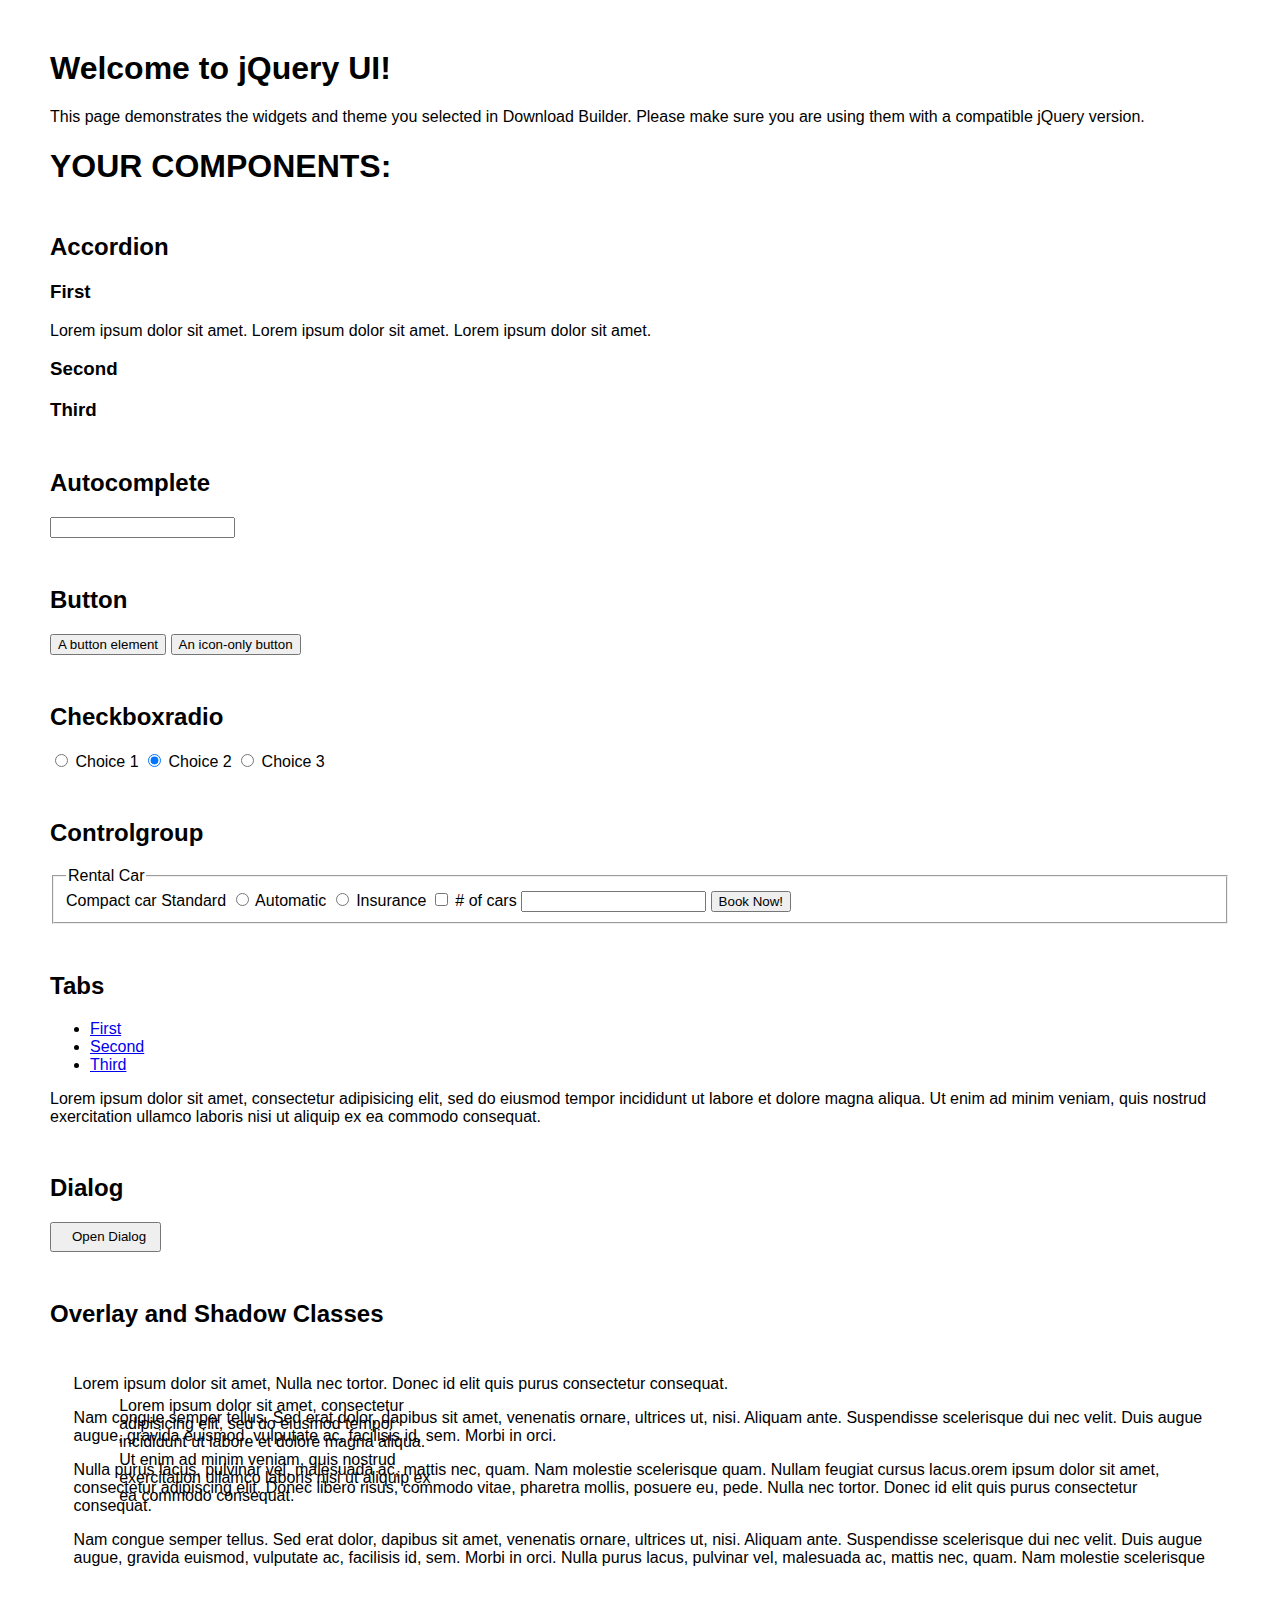
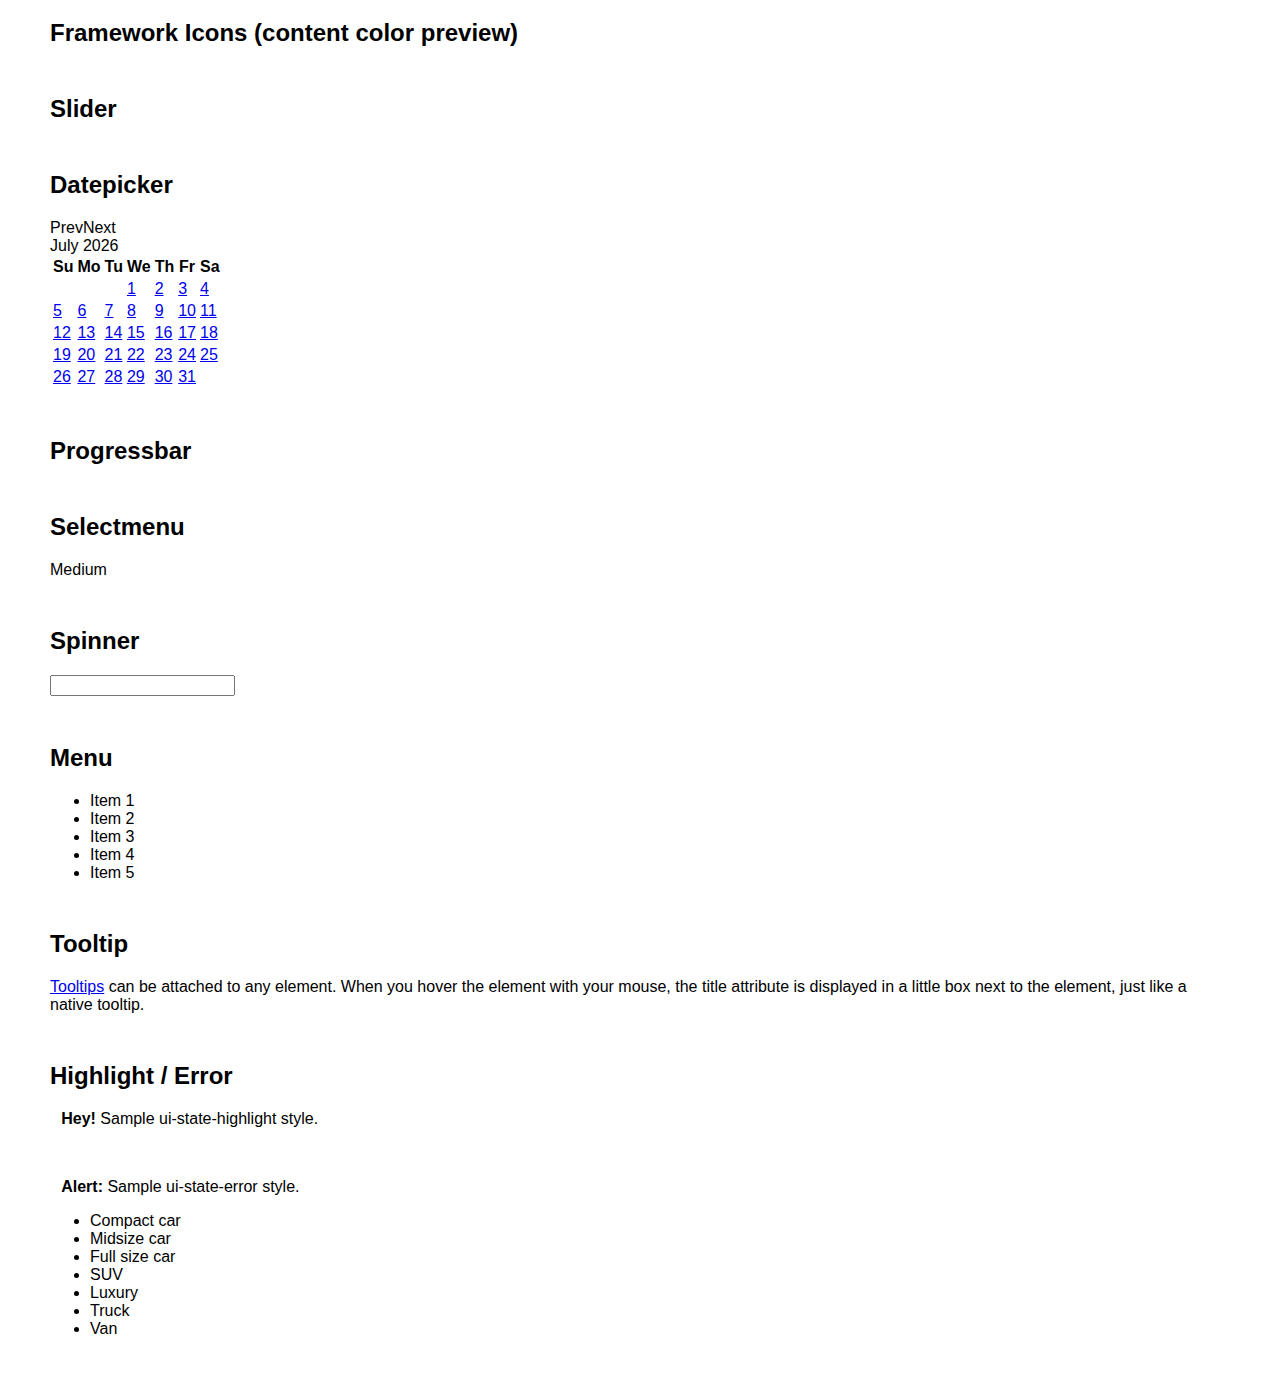
<file: jquery-ui-1.12.1.custom/index.html>
<!doctype html>
<html lang="us">
<head>
	<meta charset="utf-8">
	<title>jQuery UI Example Page</title>
	<!--<link href="../jquery-ui-1.12.1.custom/jquery-ui.min.css" rel="stylesheet">-->
	<style>
	body{
		font-family: "Trebuchet MS", sans-serif;
		margin: 50px;
	}
	.demoHeaders {
		margin-top: 2em;
	}
	#dialog-link {
		padding: .4em 1em .4em 20px;
		text-decoration: none;
		position: relative;
	}
	#dialog-link span.ui-icon {
		margin: 0 5px 0 0;
		position: absolute;
		left: .2em;
		top: 50%;
		margin-top: -8px;
	}
	#icons {
		margin: 0;
		padding: 0;
	}
	#icons li {
		margin: 2px;
		position: relative;
		padding: 4px 0;
		cursor: pointer;
		float: left;
		list-style: none;
	}
	#icons span.ui-icon {
		float: left;
		margin: 0 4px;
	}
	.fakewindowcontain .ui-widget-overlay {
		position: absolute;
	}
	select {
		width: 200px;
	}
	</style>
</head>
<body>

<h1>Welcome to jQuery UI!</h1>

<div class="ui-widget">
	<p>This page demonstrates the widgets and theme you selected in Download Builder. Please make sure you are using them with a compatible jQuery version.</p>
</div>

<h1>YOUR COMPONENTS:</h1>


<!-- Accordion -->
<h2 class="demoHeaders">Accordion</h2>
<div id="accordion">
	<h3>First</h3>
	<div>Lorem ipsum dolor sit amet. Lorem ipsum dolor sit amet. Lorem ipsum dolor sit amet.</div>
	<h3>Second</h3>
	<div>Phasellus mattis tincidunt nibh.</div>
	<h3>Third</h3>
	<div>Nam dui erat, auctor a, dignissim quis.</div>
</div>



<!-- Autocomplete -->
<h2 class="demoHeaders">Autocomplete</h2>
<div>
	<input id="autocomplete" title="type &quot;a&quot;">
</div>



<!-- Button -->
<h2 class="demoHeaders">Button</h2>
<button id="button">A button element</button>
<button id="button-icon">An icon-only button</button>



<!-- Checkboxradio -->
<h2 class="demoHeaders">Checkboxradio</h2>
<form style="margin-top: 1em;">
	<div id="radioset">
		<input type="radio" id="radio1" name="radio"><label for="radio1">Choice 1</label>
		<input type="radio" id="radio2" name="radio" checked="checked"><label for="radio2">Choice 2</label>
		<input type="radio" id="radio3" name="radio"><label for="radio3">Choice 3</label>
	</div>
</form>



<!-- Controlgroup -->
<h2 class="demoHeaders">Controlgroup</h2>
<fieldset>
	<legend>Rental Car</legend>
	<div id="controlgroup">
		<select id="car-type">
			<option>Compact car</option>
			<option>Midsize car</option>
			<option>Full size car</option>
			<option>SUV</option>
			<option>Luxury</option>
			<option>Truck</option>
			<option>Van</option>
		</select>
		<label for="transmission-standard">Standard</label>
		<input type="radio" name="transmission" id="transmission-standard">
		<label for="transmission-automatic">Automatic</label>
		<input type="radio" name="transmission" id="transmission-automatic">
		<label for="insurance">Insurance</label>
		<input type="checkbox" name="insurance" id="insurance">
		<label for="horizontal-spinner" class="ui-controlgroup-label"># of cars</label>
		<input id="horizontal-spinner" class="ui-spinner-input">
		<button>Book Now!</button>
	</div>
</fieldset>



<!-- Tabs -->
<h2 class="demoHeaders">Tabs</h2>
<div id="tabs">
	<ul>
		<li><a href="#tabs-1">First</a></li>
		<li><a href="#tabs-2">Second</a></li>
		<li><a href="#tabs-3">Third</a></li>
	</ul>
	<div id="tabs-1">Lorem ipsum dolor sit amet, consectetur adipisicing elit, sed do eiusmod tempor incididunt ut labore et dolore magna aliqua. Ut enim ad minim veniam, quis nostrud exercitation ullamco laboris nisi ut aliquip ex ea commodo consequat.</div>
	<div id="tabs-2">Phasellus mattis tincidunt nibh. Cras orci urna, blandit id, pretium vel, aliquet ornare, felis. Maecenas scelerisque sem non nisl. Fusce sed lorem in enim dictum bibendum.</div>
	<div id="tabs-3">Nam dui erat, auctor a, dignissim quis, sollicitudin eu, felis. Pellentesque nisi urna, interdum eget, sagittis et, consequat vestibulum, lacus. Mauris porttitor ullamcorper augue.</div>
</div>



<h2 class="demoHeaders">Dialog</h2>
<p>
	<button id="dialog-link" class="ui-button ui-corner-all ui-widget">
		<span class="ui-icon ui-icon-newwin"></span>Open Dialog
	</button>
</p>

<h2 class="demoHeaders">Overlay and Shadow Classes</h2>
<div style="position: relative; width: 96%; height: 200px; padding:1% 2%; overflow:hidden;" class="fakewindowcontain">
	<p>Lorem ipsum dolor sit amet,  Nulla nec tortor. Donec id elit quis purus consectetur consequat. </p><p>Nam congue semper tellus. Sed erat dolor, dapibus sit amet, venenatis ornare, ultrices ut, nisi. Aliquam ante. Suspendisse scelerisque dui nec velit. Duis augue augue, gravida euismod, vulputate ac, facilisis id, sem. Morbi in orci. </p><p>Nulla purus lacus, pulvinar vel, malesuada ac, mattis nec, quam. Nam molestie scelerisque quam. Nullam feugiat cursus lacus.orem ipsum dolor sit amet, consectetur adipiscing elit. Donec libero risus, commodo vitae, pharetra mollis, posuere eu, pede. Nulla nec tortor. Donec id elit quis purus consectetur consequat. </p><p>Nam congue semper tellus. Sed erat dolor, dapibus sit amet, venenatis ornare, ultrices ut, nisi. Aliquam ante. Suspendisse scelerisque dui nec velit. Duis augue augue, gravida euismod, vulputate ac, facilisis id, sem. Morbi in orci. Nulla purus lacus, pulvinar vel, malesuada ac, mattis nec, quam. Nam molestie scelerisque quam. </p><p>Nullam feugiat cursus lacus.orem ipsum dolor sit amet, consectetur adipiscing elit. Donec libero risus, commodo vitae, pharetra mollis, posuere eu, pede. Nulla nec tortor. Donec id elit quis purus consectetur consequat. Nam congue semper tellus. Sed erat dolor, dapibus sit amet, venenatis ornare, ultrices ut, nisi. Aliquam ante. </p><p>Suspendisse scelerisque dui nec velit. Duis augue augue, gravida euismod, vulputate ac, facilisis id, sem. Morbi in orci. Nulla purus lacus, pulvinar vel, malesuada ac, mattis nec, quam. Nam molestie scelerisque quam. Nullam feugiat cursus lacus.orem ipsum dolor sit amet, consectetur adipiscing elit. Donec libero risus, commodo vitae, pharetra mollis, posuere eu, pede. Nulla nec tortor. Donec id elit quis purus consectetur consequat. Nam congue semper tellus. Sed erat dolor, dapibus sit amet, venenatis ornare, ultrices ut, nisi. </p>

	<!-- ui-dialog -->
	<div class="ui-widget-overlay ui-front"></div>
	<div style="position: absolute; width: 320px; left: 50px; top: 30px; padding: 1.2em" class="ui-widget ui-front ui-widget-content ui-corner-all ui-widget-shadow">
		Lorem ipsum dolor sit amet, consectetur adipisicing elit, sed do eiusmod tempor incididunt ut labore et dolore magna aliqua. Ut enim ad minim veniam, quis nostrud exercitation ullamco laboris nisi ut aliquip ex ea commodo consequat.
	</div>

</div>

<!-- ui-dialog -->
<div id="dialog" title="Dialog Title">
	<p>Lorem ipsum dolor sit amet, consectetur adipisicing elit, sed do eiusmod tempor incididunt ut labore et dolore magna aliqua. Ut enim ad minim veniam, quis nostrud exercitation ullamco laboris nisi ut aliquip ex ea commodo consequat.</p>
</div>



<h2 class="demoHeaders">Framework Icons (content color preview)</h2>
<ul id="icons" class="ui-widget ui-helper-clearfix">
	<li class="ui-state-default ui-corner-all" title=".ui-icon-caret-1-n"><span class="ui-icon ui-icon-caret-1-n"></span></li>
	<li class="ui-state-default ui-corner-all" title=".ui-icon-caret-1-ne"><span class="ui-icon ui-icon-caret-1-ne"></span></li>
	<li class="ui-state-default ui-corner-all" title=".ui-icon-caret-1-e"><span class="ui-icon ui-icon-caret-1-e"></span></li>
	<li class="ui-state-default ui-corner-all" title=".ui-icon-caret-1-se"><span class="ui-icon ui-icon-caret-1-se"></span></li>
	<li class="ui-state-default ui-corner-all" title=".ui-icon-caret-1-s"><span class="ui-icon ui-icon-caret-1-s"></span></li>
	<li class="ui-state-default ui-corner-all" title=".ui-icon-caret-1-sw"><span class="ui-icon ui-icon-caret-1-sw"></span></li>
	<li class="ui-state-default ui-corner-all" title=".ui-icon-caret-1-w"><span class="ui-icon ui-icon-caret-1-w"></span></li>
	<li class="ui-state-default ui-corner-all" title=".ui-icon-caret-1-nw"><span class="ui-icon ui-icon-caret-1-nw"></span></li>
	<li class="ui-state-default ui-corner-all" title=".ui-icon-caret-2-n-s"><span class="ui-icon ui-icon-caret-2-n-s"></span></li>
	<li class="ui-state-default ui-corner-all" title=".ui-icon-caret-2-e-w"><span class="ui-icon ui-icon-caret-2-e-w"></span></li>
	<li class="ui-state-default ui-corner-all" title=".ui-icon-triangle-1-n"><span class="ui-icon ui-icon-triangle-1-n"></span></li>
	<li class="ui-state-default ui-corner-all" title=".ui-icon-triangle-1-ne"><span class="ui-icon ui-icon-triangle-1-ne"></span></li>
	<li class="ui-state-default ui-corner-all" title=".ui-icon-triangle-1-e"><span class="ui-icon ui-icon-triangle-1-e"></span></li>
	<li class="ui-state-default ui-corner-all" title=".ui-icon-triangle-1-se"><span class="ui-icon ui-icon-triangle-1-se"></span></li>
	<li class="ui-state-default ui-corner-all" title=".ui-icon-triangle-1-s"><span class="ui-icon ui-icon-triangle-1-s"></span></li>
	<li class="ui-state-default ui-corner-all" title=".ui-icon-triangle-1-sw"><span class="ui-icon ui-icon-triangle-1-sw"></span></li>
	<li class="ui-state-default ui-corner-all" title=".ui-icon-triangle-1-w"><span class="ui-icon ui-icon-triangle-1-w"></span></li>
	<li class="ui-state-default ui-corner-all" title=".ui-icon-triangle-1-nw"><span class="ui-icon ui-icon-triangle-1-nw"></span></li>
	<li class="ui-state-default ui-corner-all" title=".ui-icon-triangle-2-n-s"><span class="ui-icon ui-icon-triangle-2-n-s"></span></li>
	<li class="ui-state-default ui-corner-all" title=".ui-icon-triangle-2-e-w"><span class="ui-icon ui-icon-triangle-2-e-w"></span></li>
	<li class="ui-state-default ui-corner-all" title=".ui-icon-arrow-1-n"><span class="ui-icon ui-icon-arrow-1-n"></span></li>
	<li class="ui-state-default ui-corner-all" title=".ui-icon-arrow-1-ne"><span class="ui-icon ui-icon-arrow-1-ne"></span></li>
	<li class="ui-state-default ui-corner-all" title=".ui-icon-arrow-1-e"><span class="ui-icon ui-icon-arrow-1-e"></span></li>
	<li class="ui-state-default ui-corner-all" title=".ui-icon-arrow-1-se"><span class="ui-icon ui-icon-arrow-1-se"></span></li>
	<li class="ui-state-default ui-corner-all" title=".ui-icon-arrow-1-s"><span class="ui-icon ui-icon-arrow-1-s"></span></li>
	<li class="ui-state-default ui-corner-all" title=".ui-icon-arrow-1-sw"><span class="ui-icon ui-icon-arrow-1-sw"></span></li>
	<li class="ui-state-default ui-corner-all" title=".ui-icon-arrow-1-w"><span class="ui-icon ui-icon-arrow-1-w"></span></li>
	<li class="ui-state-default ui-corner-all" title=".ui-icon-arrow-1-nw"><span class="ui-icon ui-icon-arrow-1-nw"></span></li>
	<li class="ui-state-default ui-corner-all" title=".ui-icon-arrow-2-n-s"><span class="ui-icon ui-icon-arrow-2-n-s"></span></li>
	<li class="ui-state-default ui-corner-all" title=".ui-icon-arrow-2-ne-sw"><span class="ui-icon ui-icon-arrow-2-ne-sw"></span></li>
	<li class="ui-state-default ui-corner-all" title=".ui-icon-arrow-2-e-w"><span class="ui-icon ui-icon-arrow-2-e-w"></span></li>
	<li class="ui-state-default ui-corner-all" title=".ui-icon-arrow-2-se-nw"><span class="ui-icon ui-icon-arrow-2-se-nw"></span></li>
	<li class="ui-state-default ui-corner-all" title=".ui-icon-arrowstop-1-n"><span class="ui-icon ui-icon-arrowstop-1-n"></span></li>
	<li class="ui-state-default ui-corner-all" title=".ui-icon-arrowstop-1-e"><span class="ui-icon ui-icon-arrowstop-1-e"></span></li>
	<li class="ui-state-default ui-corner-all" title=".ui-icon-arrowstop-1-s"><span class="ui-icon ui-icon-arrowstop-1-s"></span></li>
	<li class="ui-state-default ui-corner-all" title=".ui-icon-arrowstop-1-w"><span class="ui-icon ui-icon-arrowstop-1-w"></span></li>
	<li class="ui-state-default ui-corner-all" title=".ui-icon-arrowthick-1-n"><span class="ui-icon ui-icon-arrowthick-1-n"></span></li>
	<li class="ui-state-default ui-corner-all" title=".ui-icon-arrowthick-1-ne"><span class="ui-icon ui-icon-arrowthick-1-ne"></span></li>
	<li class="ui-state-default ui-corner-all" title=".ui-icon-arrowthick-1-e"><span class="ui-icon ui-icon-arrowthick-1-e"></span></li>
	<li class="ui-state-default ui-corner-all" title=".ui-icon-arrowthick-1-se"><span class="ui-icon ui-icon-arrowthick-1-se"></span></li>
	<li class="ui-state-default ui-corner-all" title=".ui-icon-arrowthick-1-s"><span class="ui-icon ui-icon-arrowthick-1-s"></span></li>
	<li class="ui-state-default ui-corner-all" title=".ui-icon-arrowthick-1-sw"><span class="ui-icon ui-icon-arrowthick-1-sw"></span></li>
	<li class="ui-state-default ui-corner-all" title=".ui-icon-arrowthick-1-w"><span class="ui-icon ui-icon-arrowthick-1-w"></span></li>
	<li class="ui-state-default ui-corner-all" title=".ui-icon-arrowthick-1-nw"><span class="ui-icon ui-icon-arrowthick-1-nw"></span></li>
	<li class="ui-state-default ui-corner-all" title=".ui-icon-arrowthick-2-n-s"><span class="ui-icon ui-icon-arrowthick-2-n-s"></span></li>
	<li class="ui-state-default ui-corner-all" title=".ui-icon-arrowthick-2-ne-sw"><span class="ui-icon ui-icon-arrowthick-2-ne-sw"></span></li>
	<li class="ui-state-default ui-corner-all" title=".ui-icon-arrowthick-2-e-w"><span class="ui-icon ui-icon-arrowthick-2-e-w"></span></li>
	<li class="ui-state-default ui-corner-all" title=".ui-icon-arrowthick-2-se-nw"><span class="ui-icon ui-icon-arrowthick-2-se-nw"></span></li>
	<li class="ui-state-default ui-corner-all" title=".ui-icon-arrowthickstop-1-n"><span class="ui-icon ui-icon-arrowthickstop-1-n"></span></li>
	<li class="ui-state-default ui-corner-all" title=".ui-icon-arrowthickstop-1-e"><span class="ui-icon ui-icon-arrowthickstop-1-e"></span></li>
	<li class="ui-state-default ui-corner-all" title=".ui-icon-arrowthickstop-1-s"><span class="ui-icon ui-icon-arrowthickstop-1-s"></span></li>
	<li class="ui-state-default ui-corner-all" title=".ui-icon-arrowthickstop-1-w"><span class="ui-icon ui-icon-arrowthickstop-1-w"></span></li>
	<li class="ui-state-default ui-corner-all" title=".ui-icon-arrowreturnthick-1-w"><span class="ui-icon ui-icon-arrowreturnthick-1-w"></span></li>
	<li class="ui-state-default ui-corner-all" title=".ui-icon-arrowreturnthick-1-n"><span class="ui-icon ui-icon-arrowreturnthick-1-n"></span></li>
	<li class="ui-state-default ui-corner-all" title=".ui-icon-arrowreturnthick-1-e"><span class="ui-icon ui-icon-arrowreturnthick-1-e"></span></li>
	<li class="ui-state-default ui-corner-all" title=".ui-icon-arrowreturnthick-1-s"><span class="ui-icon ui-icon-arrowreturnthick-1-s"></span></li>
	<li class="ui-state-default ui-corner-all" title=".ui-icon-arrowreturn-1-w"><span class="ui-icon ui-icon-arrowreturn-1-w"></span></li>
	<li class="ui-state-default ui-corner-all" title=".ui-icon-arrowreturn-1-n"><span class="ui-icon ui-icon-arrowreturn-1-n"></span></li>
	<li class="ui-state-default ui-corner-all" title=".ui-icon-arrowreturn-1-e"><span class="ui-icon ui-icon-arrowreturn-1-e"></span></li>
	<li class="ui-state-default ui-corner-all" title=".ui-icon-arrowreturn-1-s"><span class="ui-icon ui-icon-arrowreturn-1-s"></span></li>
	<li class="ui-state-default ui-corner-all" title=".ui-icon-arrowrefresh-1-w"><span class="ui-icon ui-icon-arrowrefresh-1-w"></span></li>
	<li class="ui-state-default ui-corner-all" title=".ui-icon-arrowrefresh-1-n"><span class="ui-icon ui-icon-arrowrefresh-1-n"></span></li>
	<li class="ui-state-default ui-corner-all" title=".ui-icon-arrowrefresh-1-e"><span class="ui-icon ui-icon-arrowrefresh-1-e"></span></li>
	<li class="ui-state-default ui-corner-all" title=".ui-icon-arrowrefresh-1-s"><span class="ui-icon ui-icon-arrowrefresh-1-s"></span></li>
	<li class="ui-state-default ui-corner-all" title=".ui-icon-arrow-4"><span class="ui-icon ui-icon-arrow-4"></span></li>
	<li class="ui-state-default ui-corner-all" title=".ui-icon-arrow-4-diag"><span class="ui-icon ui-icon-arrow-4-diag"></span></li>
	<li class="ui-state-default ui-corner-all" title=".ui-icon-extlink"><span class="ui-icon ui-icon-extlink"></span></li>
	<li class="ui-state-default ui-corner-all" title=".ui-icon-newwin"><span class="ui-icon ui-icon-newwin"></span></li>
	<li class="ui-state-default ui-corner-all" title=".ui-icon-refresh"><span class="ui-icon ui-icon-refresh"></span></li>
	<li class="ui-state-default ui-corner-all" title=".ui-icon-shuffle"><span class="ui-icon ui-icon-shuffle"></span></li>
	<li class="ui-state-default ui-corner-all" title=".ui-icon-transfer-e-w"><span class="ui-icon ui-icon-transfer-e-w"></span></li>
	<li class="ui-state-default ui-corner-all" title=".ui-icon-transferthick-e-w"><span class="ui-icon ui-icon-transferthick-e-w"></span></li>
	<li class="ui-state-default ui-corner-all" title=".ui-icon-folder-collapsed"><span class="ui-icon ui-icon-folder-collapsed"></span></li>
	<li class="ui-state-default ui-corner-all" title=".ui-icon-folder-open"><span class="ui-icon ui-icon-folder-open"></span></li>
	<li class="ui-state-default ui-corner-all" title=".ui-icon-document"><span class="ui-icon ui-icon-document"></span></li>
	<li class="ui-state-default ui-corner-all" title=".ui-icon-document-b"><span class="ui-icon ui-icon-document-b"></span></li>
	<li class="ui-state-default ui-corner-all" title=".ui-icon-note"><span class="ui-icon ui-icon-note"></span></li>
	<li class="ui-state-default ui-corner-all" title=".ui-icon-mail-closed"><span class="ui-icon ui-icon-mail-closed"></span></li>
	<li class="ui-state-default ui-corner-all" title=".ui-icon-mail-open"><span class="ui-icon ui-icon-mail-open"></span></li>
	<li class="ui-state-default ui-corner-all" title=".ui-icon-suitcase"><span class="ui-icon ui-icon-suitcase"></span></li>
	<li class="ui-state-default ui-corner-all" title=".ui-icon-comment"><span class="ui-icon ui-icon-comment"></span></li>
	<li class="ui-state-default ui-corner-all" title=".ui-icon-person"><span class="ui-icon ui-icon-person"></span></li>
	<li class="ui-state-default ui-corner-all" title=".ui-icon-print"><span class="ui-icon ui-icon-print"></span></li>
	<li class="ui-state-default ui-corner-all" title=".ui-icon-trash"><span class="ui-icon ui-icon-trash"></span></li>
	<li class="ui-state-default ui-corner-all" title=".ui-icon-locked"><span class="ui-icon ui-icon-locked"></span></li>
	<li class="ui-state-default ui-corner-all" title=".ui-icon-unlocked"><span class="ui-icon ui-icon-unlocked"></span></li>
	<li class="ui-state-default ui-corner-all" title=".ui-icon-bookmark"><span class="ui-icon ui-icon-bookmark"></span></li>
	<li class="ui-state-default ui-corner-all" title=".ui-icon-tag"><span class="ui-icon ui-icon-tag"></span></li>
	<li class="ui-state-default ui-corner-all" title=".ui-icon-home"><span class="ui-icon ui-icon-home"></span></li>
	<li class="ui-state-default ui-corner-all" title=".ui-icon-flag"><span class="ui-icon ui-icon-flag"></span></li>
	<li class="ui-state-default ui-corner-all" title=".ui-icon-calculator"><span class="ui-icon ui-icon-calculator"></span></li>
	<li class="ui-state-default ui-corner-all" title=".ui-icon-cart"><span class="ui-icon ui-icon-cart"></span></li>
	<li class="ui-state-default ui-corner-all" title=".ui-icon-pencil"><span class="ui-icon ui-icon-pencil"></span></li>
	<li class="ui-state-default ui-corner-all" title=".ui-icon-clock"><span class="ui-icon ui-icon-clock"></span></li>
	<li class="ui-state-default ui-corner-all" title=".ui-icon-disk"><span class="ui-icon ui-icon-disk"></span></li>
	<li class="ui-state-default ui-corner-all" title=".ui-icon-calendar"><span class="ui-icon ui-icon-calendar"></span></li>
	<li class="ui-state-default ui-corner-all" title=".ui-icon-zoomin"><span class="ui-icon ui-icon-zoomin"></span></li>
	<li class="ui-state-default ui-corner-all" title=".ui-icon-zoomout"><span class="ui-icon ui-icon-zoomout"></span></li>
	<li class="ui-state-default ui-corner-all" title=".ui-icon-search"><span class="ui-icon ui-icon-search"></span></li>
	<li class="ui-state-default ui-corner-all" title=".ui-icon-wrench"><span class="ui-icon ui-icon-wrench"></span></li>
	<li class="ui-state-default ui-corner-all" title=".ui-icon-gear"><span class="ui-icon ui-icon-gear"></span></li>
	<li class="ui-state-default ui-corner-all" title=".ui-icon-heart"><span class="ui-icon ui-icon-heart"></span></li>
	<li class="ui-state-default ui-corner-all" title=".ui-icon-star"><span class="ui-icon ui-icon-star"></span></li>
	<li class="ui-state-default ui-corner-all" title=".ui-icon-link"><span class="ui-icon ui-icon-link"></span></li>
	<li class="ui-state-default ui-corner-all" title=".ui-icon-cancel"><span class="ui-icon ui-icon-cancel"></span></li>
	<li class="ui-state-default ui-corner-all" title=".ui-icon-plus"><span class="ui-icon ui-icon-plus"></span></li>
	<li class="ui-state-default ui-corner-all" title=".ui-icon-plusthick"><span class="ui-icon ui-icon-plusthick"></span></li>
	<li class="ui-state-default ui-corner-all" title=".ui-icon-minus"><span class="ui-icon ui-icon-minus"></span></li>
	<li class="ui-state-default ui-corner-all" title=".ui-icon-minusthick"><span class="ui-icon ui-icon-minusthick"></span></li>
	<li class="ui-state-default ui-corner-all" title=".ui-icon-close"><span class="ui-icon ui-icon-close"></span></li>
	<li class="ui-state-default ui-corner-all" title=".ui-icon-closethick"><span class="ui-icon ui-icon-closethick"></span></li>
	<li class="ui-state-default ui-corner-all" title=".ui-icon-key"><span class="ui-icon ui-icon-key"></span></li>
	<li class="ui-state-default ui-corner-all" title=".ui-icon-lightbulb"><span class="ui-icon ui-icon-lightbulb"></span></li>
	<li class="ui-state-default ui-corner-all" title=".ui-icon-scissors"><span class="ui-icon ui-icon-scissors"></span></li>
	<li class="ui-state-default ui-corner-all" title=".ui-icon-clipboard"><span class="ui-icon ui-icon-clipboard"></span></li>
	<li class="ui-state-default ui-corner-all" title=".ui-icon-copy"><span class="ui-icon ui-icon-copy"></span></li>
	<li class="ui-state-default ui-corner-all" title=".ui-icon-contact"><span class="ui-icon ui-icon-contact"></span></li>
	<li class="ui-state-default ui-corner-all" title=".ui-icon-image"><span class="ui-icon ui-icon-image"></span></li>
	<li class="ui-state-default ui-corner-all" title=".ui-icon-video"><span class="ui-icon ui-icon-video"></span></li>
	<li class="ui-state-default ui-corner-all" title=".ui-icon-script"><span class="ui-icon ui-icon-script"></span></li>
	<li class="ui-state-default ui-corner-all" title=".ui-icon-alert"><span class="ui-icon ui-icon-alert"></span></li>
	<li class="ui-state-default ui-corner-all" title=".ui-icon-info"><span class="ui-icon ui-icon-info"></span></li>
	<li class="ui-state-default ui-corner-all" title=".ui-icon-notice"><span class="ui-icon ui-icon-notice"></span></li>
	<li class="ui-state-default ui-corner-all" title=".ui-icon-help"><span class="ui-icon ui-icon-help"></span></li>
	<li class="ui-state-default ui-corner-all" title=".ui-icon-check"><span class="ui-icon ui-icon-check"></span></li>
	<li class="ui-state-default ui-corner-all" title=".ui-icon-bullet"><span class="ui-icon ui-icon-bullet"></span></li>
	<li class="ui-state-default ui-corner-all" title=".ui-icon-radio-off"><span class="ui-icon ui-icon-radio-off"></span></li>
	<li class="ui-state-default ui-corner-all" title=".ui-icon-radio-on"><span class="ui-icon ui-icon-radio-on"></span></li>
	<li class="ui-state-default ui-corner-all" title=".ui-icon-pin-w"><span class="ui-icon ui-icon-pin-w"></span></li>
	<li class="ui-state-default ui-corner-all" title=".ui-icon-pin-s"><span class="ui-icon ui-icon-pin-s"></span></li>
	<li class="ui-state-default ui-corner-all" title=".ui-icon-play"><span class="ui-icon ui-icon-play"></span></li>
	<li class="ui-state-default ui-corner-all" title=".ui-icon-pause"><span class="ui-icon ui-icon-pause"></span></li>
	<li class="ui-state-default ui-corner-all" title=".ui-icon-seek-next"><span class="ui-icon ui-icon-seek-next"></span></li>
	<li class="ui-state-default ui-corner-all" title=".ui-icon-seek-prev"><span class="ui-icon ui-icon-seek-prev"></span></li>
	<li class="ui-state-default ui-corner-all" title=".ui-icon-seek-end"><span class="ui-icon ui-icon-seek-end"></span></li>
	<li class="ui-state-default ui-corner-all" title=".ui-icon-seek-first"><span class="ui-icon ui-icon-seek-first"></span></li>
	<li class="ui-state-default ui-corner-all" title=".ui-icon-stop"><span class="ui-icon ui-icon-stop"></span></li>
	<li class="ui-state-default ui-corner-all" title=".ui-icon-eject"><span class="ui-icon ui-icon-eject"></span></li>
	<li class="ui-state-default ui-corner-all" title=".ui-icon-volume-off"><span class="ui-icon ui-icon-volume-off"></span></li>
	<li class="ui-state-default ui-corner-all" title=".ui-icon-volume-on"><span class="ui-icon ui-icon-volume-on"></span></li>
	<li class="ui-state-default ui-corner-all" title=".ui-icon-power"><span class="ui-icon ui-icon-power"></span></li>
	<li class="ui-state-default ui-corner-all" title=".ui-icon-signal-diag"><span class="ui-icon ui-icon-signal-diag"></span></li>
	<li class="ui-state-default ui-corner-all" title=".ui-icon-signal"><span class="ui-icon ui-icon-signal"></span></li>
	<li class="ui-state-default ui-corner-all" title=".ui-icon-battery-0"><span class="ui-icon ui-icon-battery-0"></span></li>
	<li class="ui-state-default ui-corner-all" title=".ui-icon-battery-1"><span class="ui-icon ui-icon-battery-1"></span></li>
	<li class="ui-state-default ui-corner-all" title=".ui-icon-battery-2"><span class="ui-icon ui-icon-battery-2"></span></li>
	<li class="ui-state-default ui-corner-all" title=".ui-icon-battery-3"><span class="ui-icon ui-icon-battery-3"></span></li>
	<li class="ui-state-default ui-corner-all" title=".ui-icon-circle-plus"><span class="ui-icon ui-icon-circle-plus"></span></li>
	<li class="ui-state-default ui-corner-all" title=".ui-icon-circle-minus"><span class="ui-icon ui-icon-circle-minus"></span></li>
	<li class="ui-state-default ui-corner-all" title=".ui-icon-circle-close"><span class="ui-icon ui-icon-circle-close"></span></li>
	<li class="ui-state-default ui-corner-all" title=".ui-icon-circle-triangle-e"><span class="ui-icon ui-icon-circle-triangle-e"></span></li>
	<li class="ui-state-default ui-corner-all" title=".ui-icon-circle-triangle-s"><span class="ui-icon ui-icon-circle-triangle-s"></span></li>
	<li class="ui-state-default ui-corner-all" title=".ui-icon-circle-triangle-w"><span class="ui-icon ui-icon-circle-triangle-w"></span></li>
	<li class="ui-state-default ui-corner-all" title=".ui-icon-circle-triangle-n"><span class="ui-icon ui-icon-circle-triangle-n"></span></li>
	<li class="ui-state-default ui-corner-all" title=".ui-icon-circle-arrow-e"><span class="ui-icon ui-icon-circle-arrow-e"></span></li>
	<li class="ui-state-default ui-corner-all" title=".ui-icon-circle-arrow-s"><span class="ui-icon ui-icon-circle-arrow-s"></span></li>
	<li class="ui-state-default ui-corner-all" title=".ui-icon-circle-arrow-w"><span class="ui-icon ui-icon-circle-arrow-w"></span></li>
	<li class="ui-state-default ui-corner-all" title=".ui-icon-circle-arrow-n"><span class="ui-icon ui-icon-circle-arrow-n"></span></li>
	<li class="ui-state-default ui-corner-all" title=".ui-icon-circle-zoomin"><span class="ui-icon ui-icon-circle-zoomin"></span></li>
	<li class="ui-state-default ui-corner-all" title=".ui-icon-circle-zoomout"><span class="ui-icon ui-icon-circle-zoomout"></span></li>
	<li class="ui-state-default ui-corner-all" title=".ui-icon-circle-check"><span class="ui-icon ui-icon-circle-check"></span></li>
	<li class="ui-state-default ui-corner-all" title=".ui-icon-circlesmall-plus"><span class="ui-icon ui-icon-circlesmall-plus"></span></li>
	<li class="ui-state-default ui-corner-all" title=".ui-icon-circlesmall-minus"><span class="ui-icon ui-icon-circlesmall-minus"></span></li>
	<li class="ui-state-default ui-corner-all" title=".ui-icon-circlesmall-close"><span class="ui-icon ui-icon-circlesmall-close"></span></li>
	<li class="ui-state-default ui-corner-all" title=".ui-icon-squaresmall-plus"><span class="ui-icon ui-icon-squaresmall-plus"></span></li>
	<li class="ui-state-default ui-corner-all" title=".ui-icon-squaresmall-minus"><span class="ui-icon ui-icon-squaresmall-minus"></span></li>
	<li class="ui-state-default ui-corner-all" title=".ui-icon-squaresmall-close"><span class="ui-icon ui-icon-squaresmall-close"></span></li>
	<li class="ui-state-default ui-corner-all" title=".ui-icon-grip-dotted-vertical"><span class="ui-icon ui-icon-grip-dotted-vertical"></span></li>
	<li class="ui-state-default ui-corner-all" title=".ui-icon-grip-dotted-horizontal"><span class="ui-icon ui-icon-grip-dotted-horizontal"></span></li>
	<li class="ui-state-default ui-corner-all" title=".ui-icon-grip-solid-vertical"><span class="ui-icon ui-icon-grip-solid-vertical"></span></li>
	<li class="ui-state-default ui-corner-all" title=".ui-icon-grip-solid-horizontal"><span class="ui-icon ui-icon-grip-solid-horizontal"></span></li>
	<li class="ui-state-default ui-corner-all" title=".ui-icon-gripsmall-diagonal-se"><span class="ui-icon ui-icon-gripsmall-diagonal-se"></span></li>
	<li class="ui-state-default ui-corner-all" title=".ui-icon-grip-diagonal-se"><span class="ui-icon ui-icon-grip-diagonal-se"></span></li>
</ul>


<!-- Slider -->
<h2 class="demoHeaders">Slider</h2>
<div id="slider"></div>



<!-- Datepicker -->
<h2 class="demoHeaders">Datepicker</h2>
<div id="datepicker"></div>



<!-- Progressbar -->
<h2 class="demoHeaders">Progressbar</h2>
<div id="progressbar"></div>



<!-- Progressbar -->
<h2 class="demoHeaders">Selectmenu</h2>
<select id="selectmenu">
	<option>Slower</option>
	<option>Slow</option>
	<option selected="selected">Medium</option>
	<option>Fast</option>
	<option>Faster</option>
</select>



<!-- Spinner -->
<h2 class="demoHeaders">Spinner</h2>
<input id="spinner">



<!-- Menu -->
<h2 class="demoHeaders">Menu</h2>
<ul style="width:100px;" id="menu">
	<li><div>Item 1</div></li>
	<li><div>Item 2</div></li>
	<li><div>Item 3</div>
		<ul>
			<li><div>Item 3-1</div></li>
			<li><div>Item 3-2</div></li>
			<li><div>Item 3-3</div></li>
			<li><div>Item 3-4</div></li>
			<li><div>Item 3-5</div></li>
		</ul>
	</li>
	<li><div>Item 4</div></li>
	<li><div>Item 5</div></li>
</ul>



<!-- Tooltip -->
<h2 class="demoHeaders">Tooltip</h2>
<p id="tooltip">
	<a href="#" title="That&apos;s what this widget is">Tooltips</a> can be attached to any element. When you hover
the element with your mouse, the title attribute is displayed in a little box next to the element, just like a native tooltip.
</p>


<!-- Highlight / Error -->
<h2 class="demoHeaders">Highlight / Error</h2>
<div class="ui-widget">
	<div class="ui-state-highlight ui-corner-all" style="margin-top: 20px; padding: 0 .7em;">
		<p><span class="ui-icon ui-icon-info" style="float: left; margin-right: .3em;"></span>
		<strong>Hey!</strong> Sample ui-state-highlight style.</p>
	</div>
</div>
<br>
<div class="ui-widget">
	<div class="ui-state-error ui-corner-all" style="padding: 0 .7em;">
		<p><span class="ui-icon ui-icon-alert" style="float: left; margin-right: .3em;"></span>
		<strong>Alert:</strong> Sample ui-state-error style.</p>
	</div>
</div>

<script src="external/jquery/jquery.js"></script>
<script src="jquery-ui.js"></script>
<script>

$( "#accordion" ).accordion();



var availableTags = [
	"ActionScript",
	"AppleScript",
	"Asp",
	"BASIC",
	"C",
	"C++",
	"Clojure",
	"COBOL",
	"ColdFusion",
	"Erlang",
	"Fortran",
	"Groovy",
	"Haskell",
	"Java",
	"JavaScript",
	"Lisp",
	"Perl",
	"PHP",
	"Python",
	"Ruby",
	"Scala",
	"Scheme"
];
$( "#autocomplete" ).autocomplete({
	source: availableTags
});



$( "#button" ).button();
$( "#button-icon" ).button({
	icon: "ui-icon-gear",
	showLabel: false
});



$( "#radioset" ).buttonset();



$( "#controlgroup" ).controlgroup();



$( "#tabs" ).tabs();



$( "#dialog" ).dialog({
	autoOpen: false,
	width: 400,
	buttons: [
		{
			text: "Ok",
			click: function() {
				$( this ).dialog( "close" );
			}
		},
		{
			text: "Cancel",
			click: function() {
				$( this ).dialog( "close" );
			}
		}
	]
});

// Link to open the dialog
$( "#dialog-link" ).click(function( event ) {
	$( "#dialog" ).dialog( "open" );
	event.preventDefault();
});



$( "#datepicker" ).datepicker({
	inline: true
});



$( "#slider" ).slider({
	range: true,
	values: [ 17, 67 ]
});



$( "#progressbar" ).progressbar({
	value: 20
});



$( "#spinner" ).spinner();



$( "#menu" ).menu();



$( "#tooltip" ).tooltip();



$( "#selectmenu" ).selectmenu();


// Hover states on the static widgets
$( "#dialog-link, #icons li" ).hover(
	function() {
		$( this ).addClass( "ui-state-hover" );
	},
	function() {
		$( this ).removeClass( "ui-state-hover" );
	}
);
</script>
</body>
</html>
</file>
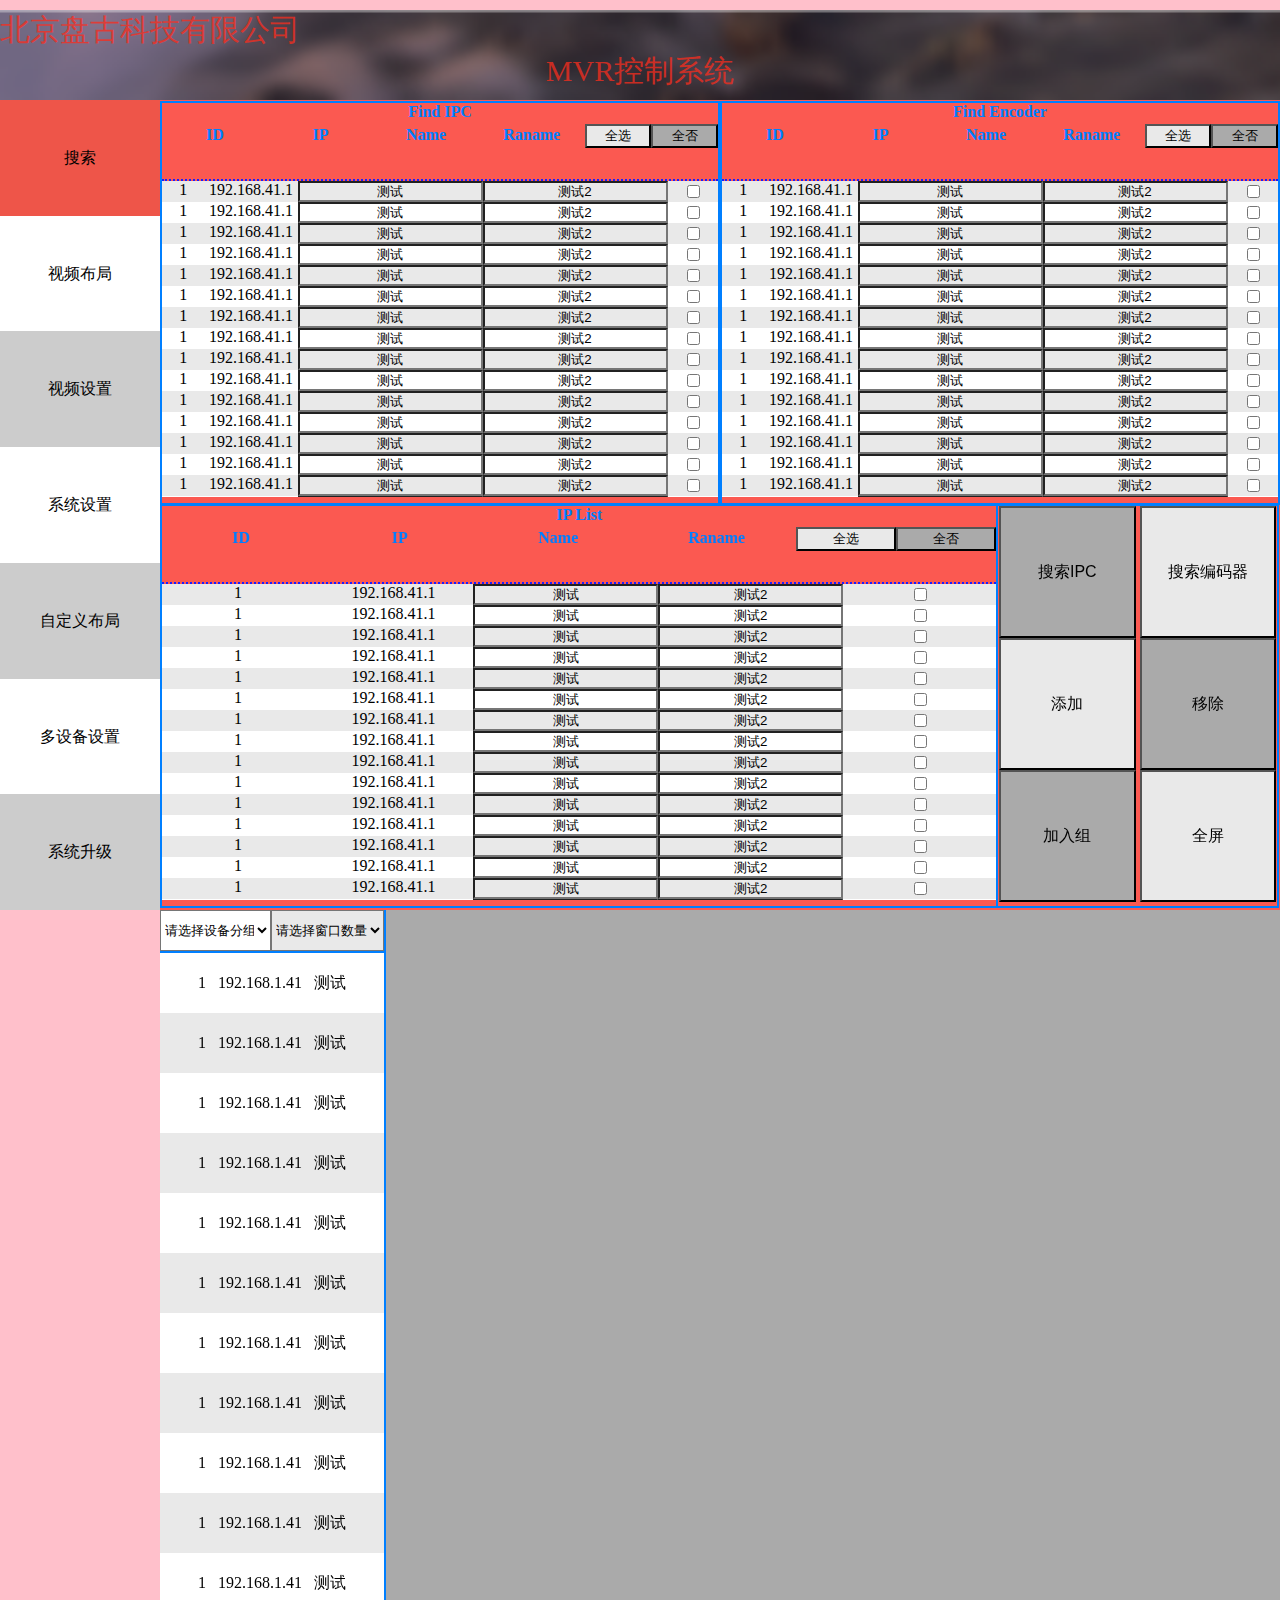
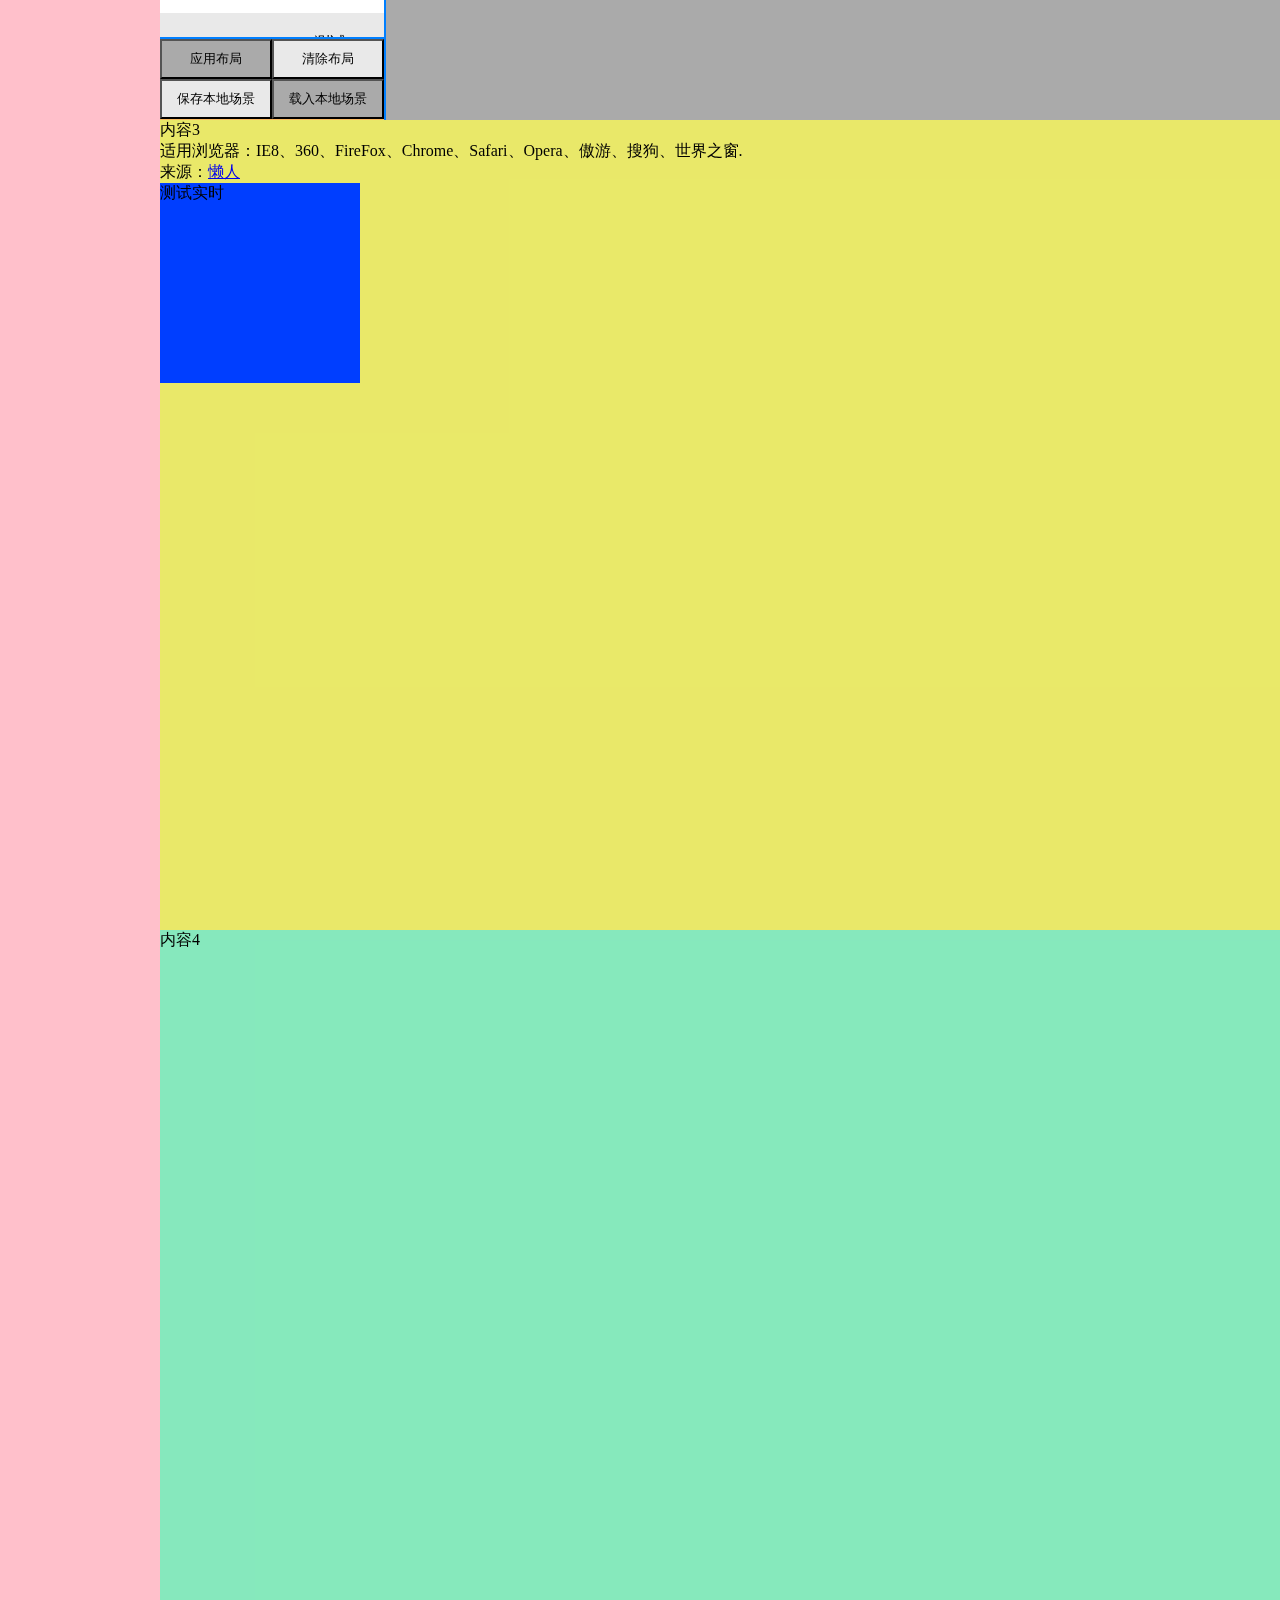
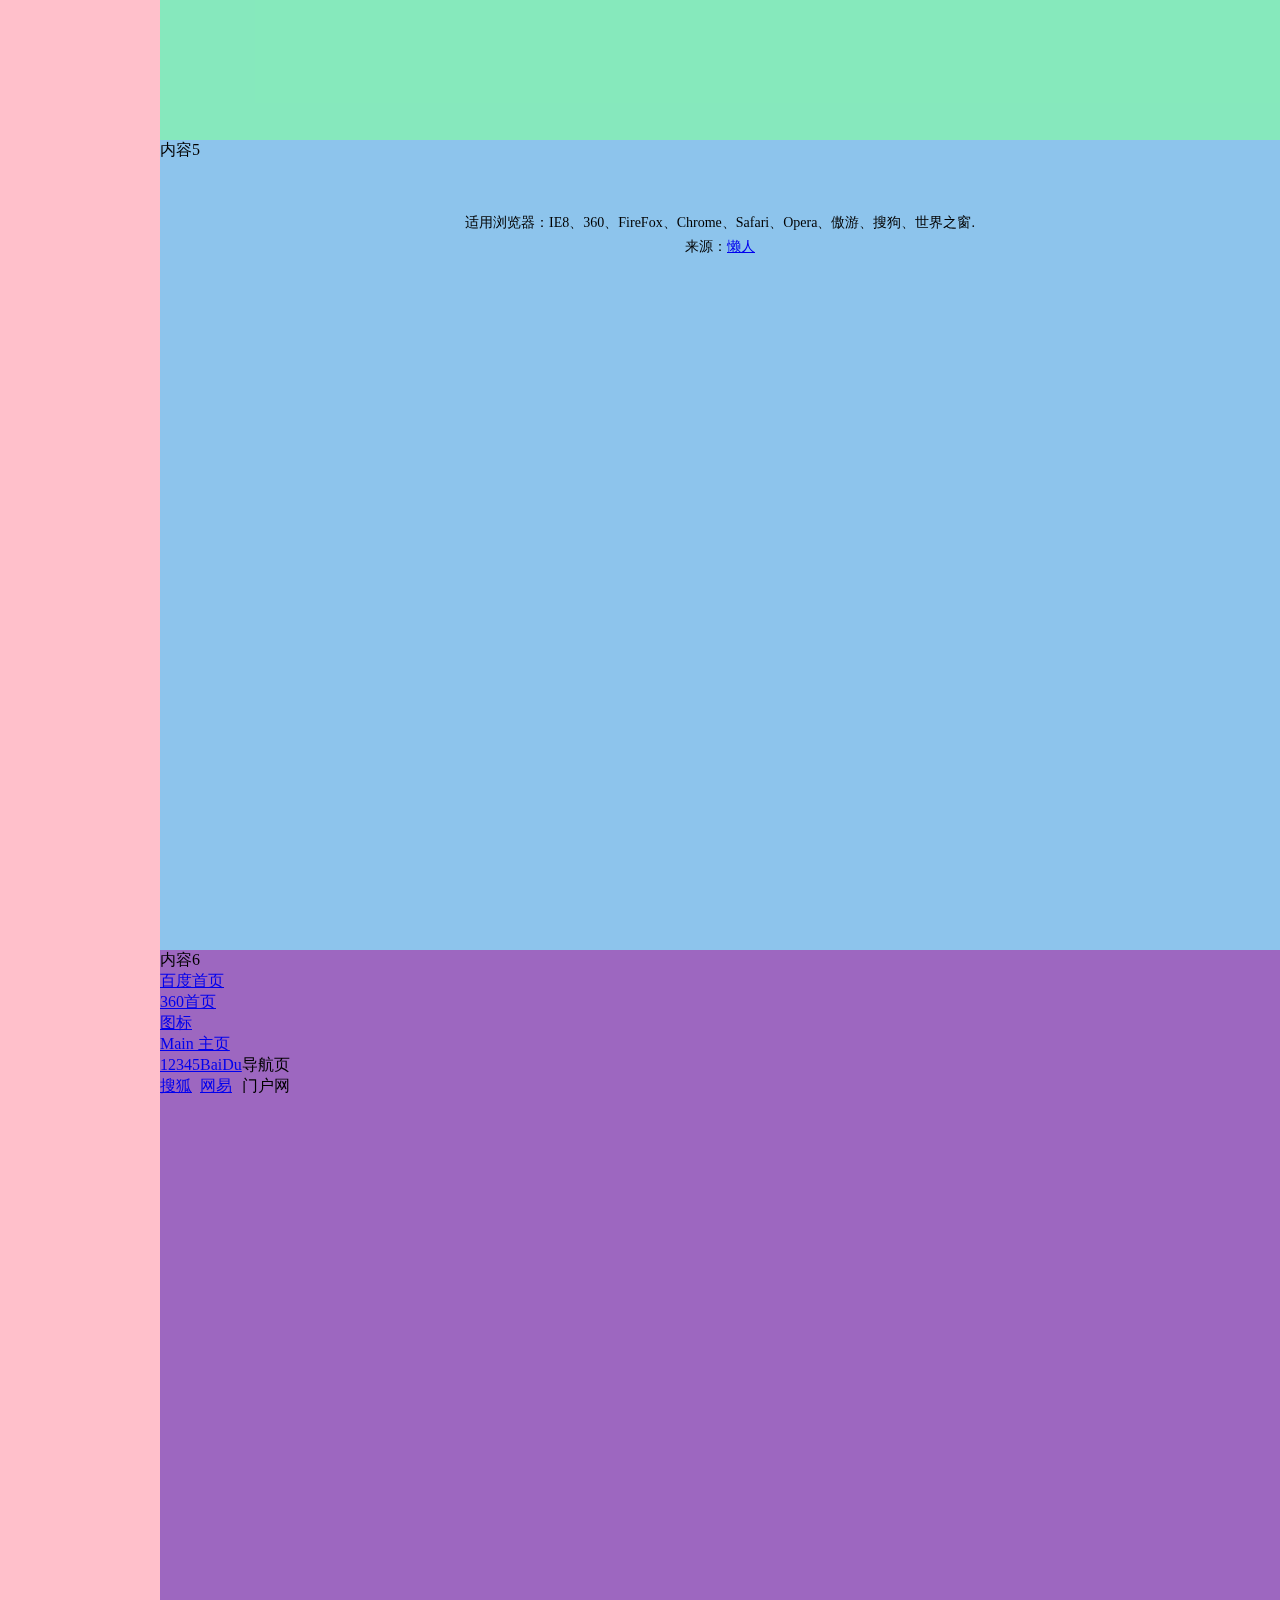
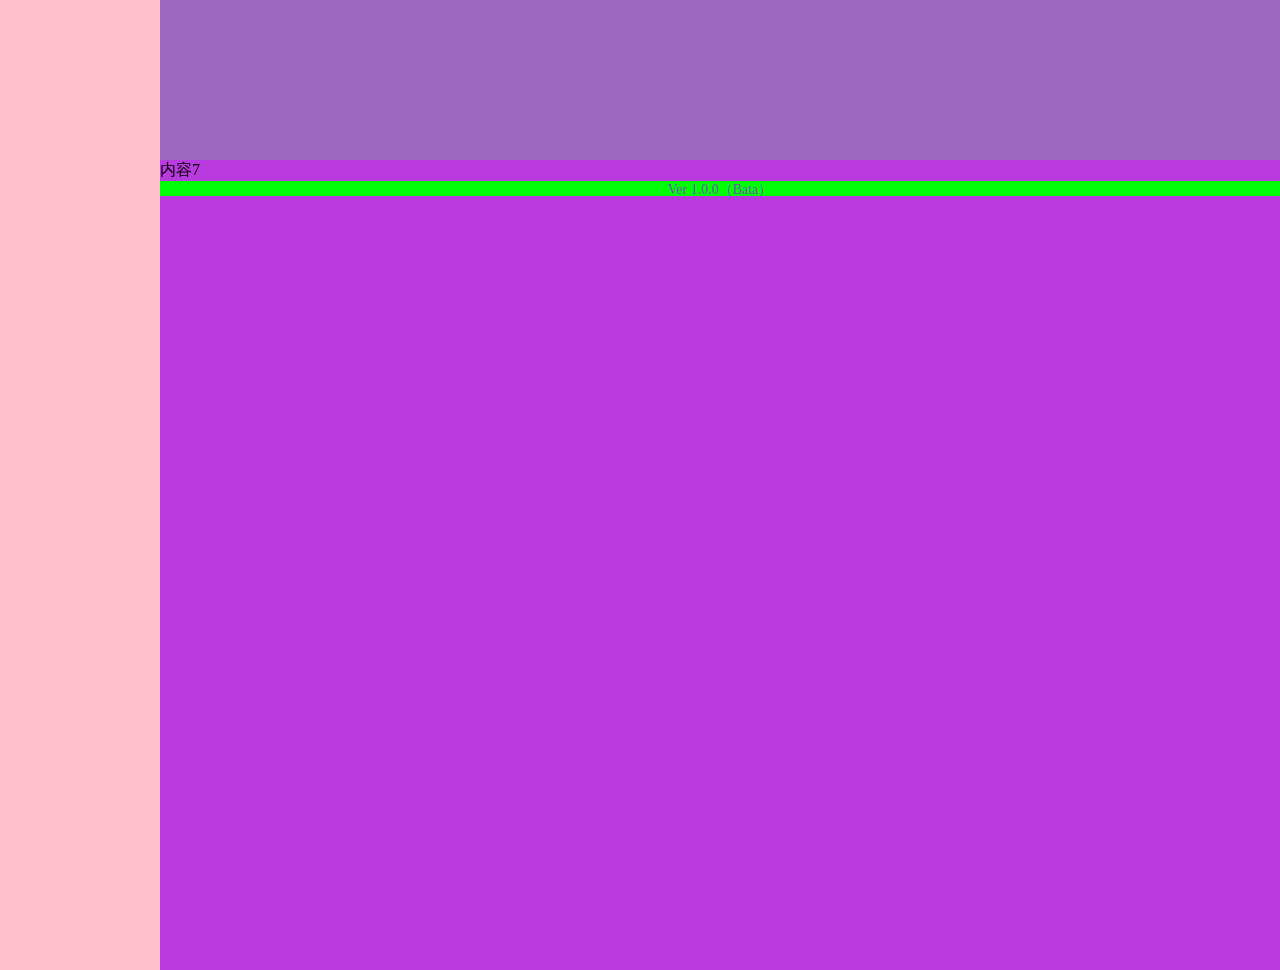
<file: src/MainView.html>
﻿<!DOCTYPE html>
<html lang="en">
<head>
<meta charset="UTF-8" >
  <meta name=”viewport” content=”width=device-width, initial-scale=1″ />
  <meta name="full-screen" content="true">
<title>MVR</title>
  <link rel="stylesheet" type="text/css" href="./css/global.css">
  <link rel="stylesheet" type="text/css" href="./css/style.css">
  <link rel="stylesheet" type="text/css" href="../jquery-ui-1.12.1.custom/jquery-ui.min.css">
  <link rel="stylesheet" type="text/css" href="css/Page1.css">
  <link rel="stylesheet" type="text/css" href="css/Page2.css">
  <script type="text/javascript" src="js/jquery.min.js"></script>
  <script type="text/javascript" src="./js/jquery.mousewheel.min.js"></script>
  <script type="text/javascript" src="../jquery-ui-1.12.1.custom/jquery-ui.min.js"></script>
  <script type="text/javascript" src="./js/Main.js"></script>
  <script type="text/javascript" src="./js/Page1.js"></script>
  <script type="text/javascript" src="./js/Page2.1.js"></script>

</head>
<body  style="overflow:Scroll;overflow-y:hidden;width:auto ;height: auto">
<!-- S-head部分 -->
<div class="head" >
  <p class="p1">北京盘古科技有限公司</p>
  <p class="p2">MVR控制系统</p>
</div>
<!-- E-head部分 -->

<!-- S-左侧导航部分 -->
<!-- E-左侧导航部分 -->

<div class="nave">
	<ul>
		<li class="current">搜索</li>
		<li>视频布局</li>
		<li>视频设置</li>
		<li>系统设置</li>
		<li>自定义布局</li>
		<li>多设备设置</li>
		<li>系统升级</li>
	</ul>
</div>
<!-- S-主要部分 -->
<div class="main_box">
  <!------- Page1------->
	<div class="page1">
    <div class="leftview">
      <h4 class="mouldname">Find IPC </h4>
      <div class="tabhead">
       <table class="ipciptab" width="100%">
         <colgroup>
           <col style="width: 80px;" />
           <col />
         </colgroup>
        <thead>
         <tr class="heads">
          <th width="19%">ID</th>
          <th width="19%">IP</th>
          <th width="19%">Name</th>
          <th width="19%">Raname</th>
          <th><button class="head-button" type="button" onclick="cheakon">全选</button></th>
          <th><button class="head-button" type="button" onclick="cheakoff">全否</button> </th>
         </tr>
        </thead>
       </table>
      </div>
      <div class="tabdata">
        <!--记录IP-->
        <table class="ipciptab">
          <colgroup>
            <col style="width: 80px;" />
            <col />
          </colgroup>
          <tbody>
          <tr>
          <td>1</td>
          <td>192.168.41.1</td>
          <td><input type="text"  value="测试" ></td>
          <td><input type="text"  value="测试2" ></td>
          <td><input type="checkbox"></td>
        </tr>
          <tr>
            <td>1</td>
            <td>192.168.41.1</td>
            <td><input type="text"  value="测试" ></td>
            <td><input type="text"  value="测试2" ></td>
            <td><input type="checkbox"></td>
          </tr>
          <tr>
            <td>1</td>
            <td>192.168.41.1</td>
            <td><input type="text"  value="测试" ></td>
            <td><input type="text"  value="测试2" ></td>
            <td><input type="checkbox"></td>
          </tr>
          <tr>
            <td>1</td>
            <td>192.168.41.1</td>
            <td><input type="text"  value="测试" ></td>
            <td><input type="text"  value="测试2" ></td>
            <td><input type="checkbox"></td>
          </tr>
          <tr>
            <td>1</td>
            <td>192.168.41.1</td>
            <td><input type="text"  value="测试" ></td>
            <td><input type="text"  value="测试2" ></td>
            <td><input type="checkbox"></td>
          </tr>
          <tr>
            <td>1</td>
            <td>192.168.41.1</td>
            <td><input type="text"  value="测试" ></td>
            <td><input type="text"  value="测试2" ></td>
            <td><input type="checkbox"></td>
          </tr>
          <tr>
            <td>1</td>
            <td>192.168.41.1</td>
            <td><input type="text"  value="测试" ></td>
            <td><input type="text"  value="测试2" ></td>
            <td><input type="checkbox"></td>
          </tr>
          <tr>
            <td>1</td>
            <td>192.168.41.1</td>
            <td><input type="text"  value="测试" ></td>
            <td><input type="text"  value="测试2" ></td>
            <td><input type="checkbox"></td>
          </tr>
          <tr>
            <td>1</td>
            <td>192.168.41.1</td>
            <td><input type="text"  value="测试" ></td>
            <td><input type="text"  value="测试2" ></td>
            <td><input type="checkbox"></td>
          </tr>
          <tr>
            <td>1</td>
            <td>192.168.41.1</td>
            <td><input type="text"  value="测试" ></td>
            <td><input type="text"  value="测试2" ></td>
            <td><input type="checkbox"></td>
          </tr>
          <tr>
            <td>1</td>
            <td>192.168.41.1</td>
            <td><input type="text"  value="测试" ></td>
            <td><input type="text"  value="测试2" ></td>
            <td><input type="checkbox"></td>
          </tr>
          <tr>
            <td>1</td>
            <td>192.168.41.1</td>
            <td><input type="text"  value="测试" ></td>
            <td><input type="text"  value="测试2" ></td>
            <td><input type="checkbox"></td>
          </tr>
          <tr>
            <td>1</td>
            <td>192.168.41.1</td>
            <td><input type="text"  value="测试" ></td>
            <td><input type="text"  value="测试2" ></td>
            <td><input type="checkbox"></td>
          </tr>
          <tr>
            <td>1</td>
            <td>192.168.41.1</td>
            <td><input type="text"  value="测试" ></td>
            <td><input type="text"  value="测试2" ></td>
            <td><input type="checkbox"></td>
          </tr>
          <tr>
            <td>1</td>
            <td>192.168.41.1</td>
            <td><input type="text"  value="测试" ></td>
            <td><input type="text"  value="测试2" ></td>
            <td><input type="checkbox"></td>
          </tr>
          <tr>
            <td>1</td>
            <td>192.168.41.1</td>
            <td><input type="text"  value="测试" ></td>
            <td><input type="text"  value="测试2" ></td>
            <td><input type="checkbox"></td>
          </tr>
          <tr>
            <td>1</td>
            <td>192.168.41.1</td>
            <td><input type="text"  value="测试" ></td>
            <td><input type="text"  value="测试2" ></td>
            <td><input type="checkbox"></td>
          </tr>
          <tr>
            <td>1</td>
            <td>192.168.41.1</td>
            <td><input type="text"  value="测试" ></td>
            <td><input type="text"  value="测试2" ></td>
            <td><input type="checkbox"></td>
          </tr>
          </tbody>
        </table>
    </div>
    </div>
    <div class="rightview">
      <h4>Find Encoder </h4>
      <div class="tabhead">
        <table class="ipciptab" width="100%">
          <colgroup>
            <col style="width: 80px;" />
            <col />
          </colgroup>
          <thead>
          <tr class="heads">
            <th width="19%">ID</th>
            <th width="19%">IP</th>
            <th width="19%">Name</th>
            <th width="19%">Raname</th>
            <th><button type="button" onclick="cheakon">全选</button></th>
            <th><button type="button" onclick="cheakoff">全否</button> </th>
          </tr>
          </thead>
        </table>
      </div>
      <div class="tabdata">
        <!--记录IP-->
        <table class="ipciptab">
          <colgroup>
            <col style="width: 80px;" />
            <col />
          </colgroup>
          <tbody>
          <tr>
            <td>1</td>
            <td>192.168.41.1</td>
            <td><input type="text"  value="测试" ></td>
            <td><input type="text"  value="测试2" ></td>
            <td><input type="checkbox"></td>
          </tr>
          <tr>
            <td>1</td>
            <td>192.168.41.1</td>
            <td><input type="text"  value="测试" ></td>
            <td><input type="text"  value="测试2" ></td>
            <td><input type="checkbox"></td>
          </tr>
          <tr>
            <td>1</td>
            <td>192.168.41.1</td>
            <td><input type="text"  value="测试" ></td>
            <td><input type="text"  value="测试2" ></td>
            <td><input type="checkbox"></td>
          </tr>
          <tr>
            <td>1</td>
            <td>192.168.41.1</td>
            <td><input type="text"  value="测试" ></td>
            <td><input type="text"  value="测试2" ></td>
            <td><input type="checkbox"></td>
          </tr>
          <tr>
            <td>1</td>
            <td>192.168.41.1</td>
            <td><input type="text"  value="测试" ></td>
            <td><input type="text"  value="测试2" ></td>
            <td><input type="checkbox"></td>
          </tr>
          <tr>
            <td>1</td>
            <td>192.168.41.1</td>
            <td><input type="text"  value="测试" ></td>
            <td><input type="text"  value="测试2" ></td>
            <td><input type="checkbox"></td>
          </tr>
          <tr>
            <td>1</td>
            <td>192.168.41.1</td>
            <td><input type="text"  value="测试" ></td>
            <td><input type="text"  value="测试2" ></td>
            <td><input type="checkbox"></td>
          </tr>
          <tr>
            <td>1</td>
            <td>192.168.41.1</td>
            <td><input type="text"  value="测试" ></td>
            <td><input type="text"  value="测试2" ></td>
            <td><input type="checkbox"></td>
          </tr>
          <tr>
            <td>1</td>
            <td>192.168.41.1</td>
            <td><input type="text"  value="测试" ></td>
            <td><input type="text"  value="测试2" ></td>
            <td><input type="checkbox"></td>
          </tr>
          <tr>
            <td>1</td>
            <td>192.168.41.1</td>
            <td><input type="text"  value="测试" ></td>
            <td><input type="text"  value="测试2" ></td>
            <td><input type="checkbox"></td>
          </tr>
          <tr>
            <td>1</td>
            <td>192.168.41.1</td>
            <td><input type="text"  value="测试" ></td>
            <td><input type="text"  value="测试2" ></td>
            <td><input type="checkbox"></td>
          </tr>
          <tr>
            <td>1</td>
            <td>192.168.41.1</td>
            <td><input type="text"  value="测试" ></td>
            <td><input type="text"  value="测试2" ></td>
            <td><input type="checkbox"></td>
          </tr>
          <tr>
            <td>1</td>
            <td>192.168.41.1</td>
            <td><input type="text"  value="测试" ></td>
            <td><input type="text"  value="测试2" ></td>
            <td><input type="checkbox"></td>
          </tr>
          <tr>
            <td>1</td>
            <td>192.168.41.1</td>
            <td><input type="text"  value="测试" ></td>
            <td><input type="text"  value="测试2" ></td>
            <td><input type="checkbox"></td>
          </tr>
          <tr>
            <td>1</td>
            <td>192.168.41.1</td>
            <td><input type="text"  value="测试" ></td>
            <td><input type="text"  value="测试2" ></td>
            <td><input type="checkbox"></td>
          </tr>
          <tr>
            <td>1</td>
            <td>192.168.41.1</td>
            <td><input type="text"  value="测试" ></td>
            <td><input type="text"  value="测试2" ></td>
            <td><input type="checkbox"></td>
          </tr>
          <tr>
            <td>1</td>
            <td>192.168.41.1</td>
            <td><input type="text"  value="测试" ></td>
            <td><input type="text"  value="测试2" ></td>
            <td><input type="checkbox"></td>
          </tr>
          <tr>
            <td>1</td>
            <td>192.168.41.1</td>
            <td><input type="text"  value="测试" ></td>
            <td><input type="text"  value="测试2" ></td>
            <td><input type="checkbox"></td>
          </tr>
          </tbody>
        </table>
      </div>
    </div>
    <div class="bottomview">
      <div class="List_ip">
      <h4>IP List </h4>
        <div class="tabhead">
          <table class="ipciptab" width="100%">
            <colgroup>
              <col style="width: 80px;" />
              <col />
            </colgroup>
            <thead>
            <tr class="heads">
              <th width="19%">ID</th>
              <th width="19%">IP</th>
              <th width="19%">Name</th>
              <th width="19%">Raname</th>
              <th><button type="button" onclick="cheakon">全选</button></th>
              <th><button type="button" onclick="cheakoff">全否</button> </th>
            </tr>
            </thead>
          </table>
        </div>
        <div class="tabdata">
          <!--记录IP-->
          <table class="ipciptab">
            <colgroup>
              <col style="width: 80px;" />
              <col />
            </colgroup>
            <tbody>
            <tr>
              <td>1</td>
              <td>192.168.41.1</td>
              <td><input type="text"  value="测试" ></td>
              <td><input type="text"  value="测试2" ></td>
              <td><input type="checkbox"></td>
            </tr>
            <tr>
              <td>1</td>
              <td>192.168.41.1</td>
              <td><input type="text"  value="测试" ></td>
              <td><input type="text"  value="测试2" ></td>
              <td><input type="checkbox"></td>
            </tr>
            <tr>
              <td>1</td>
              <td>192.168.41.1</td>
              <td><input type="text"  value="测试" ></td>
              <td><input type="text"  value="测试2" ></td>
              <td><input type="checkbox"></td>
            </tr>
            <tr>
              <td>1</td>
              <td>192.168.41.1</td>
              <td><input type="text"  value="测试" ></td>
              <td><input type="text"  value="测试2" ></td>
              <td><input type="checkbox"></td>
            </tr>
            <tr>
              <td>1</td>
              <td>192.168.41.1</td>
              <td><input type="text"  value="测试" ></td>
              <td><input type="text"  value="测试2" ></td>
              <td><input type="checkbox"></td>
            </tr>
            <tr>
              <td>1</td>
              <td>192.168.41.1</td>
              <td><input type="text"  value="测试" ></td>
              <td><input type="text"  value="测试2" ></td>
              <td><input type="checkbox"></td>
            </tr>
            <tr>
              <td>1</td>
              <td>192.168.41.1</td>
              <td><input type="text"  value="测试" ></td>
              <td><input type="text"  value="测试2" ></td>
              <td><input type="checkbox"></td>
            </tr>
            <tr>
              <td>1</td>
              <td>192.168.41.1</td>
              <td><input type="text"  value="测试" ></td>
              <td><input type="text"  value="测试2" ></td>
              <td><input type="checkbox"></td>
            </tr>
            <tr>
              <td>1</td>
              <td>192.168.41.1</td>
              <td><input type="text"  value="测试" ></td>
              <td><input type="text"  value="测试2" ></td>
              <td><input type="checkbox"></td>
            </tr>
            <tr>
              <td>1</td>
              <td>192.168.41.1</td>
              <td><input type="text"  value="测试" ></td>
              <td><input type="text"  value="测试2" ></td>
              <td><input type="checkbox"></td>
            </tr>
            <tr>
              <td>1</td>
              <td>192.168.41.1</td>
              <td><input type="text"  value="测试" ></td>
              <td><input type="text"  value="测试2" ></td>
              <td><input type="checkbox"></td>
            </tr>
            <tr>
              <td>1</td>
              <td>192.168.41.1</td>
              <td><input type="text"  value="测试" ></td>
              <td><input type="text"  value="测试2" ></td>
              <td><input type="checkbox"></td>
            </tr>
            <tr>
              <td>1</td>
              <td>192.168.41.1</td>
              <td><input type="text"  value="测试" ></td>
              <td><input type="text"  value="测试2" ></td>
              <td><input type="checkbox"></td>
            </tr>
            <tr>
              <td>1</td>
              <td>192.168.41.1</td>
              <td><input type="text"  value="测试" ></td>
              <td><input type="text"  value="测试2" ></td>
              <td><input type="checkbox"></td>
            </tr>
            <tr>
              <td>1</td>
              <td>192.168.41.1</td>
              <td><input type="text"  value="测试" ></td>
              <td><input type="text"  value="测试2" ></td>
              <td><input type="checkbox"></td>
            </tr>
            <tr>
              <td>1</td>
              <td>192.168.41.1</td>
              <td><input type="text"  value="测试" ></td>
              <td><input type="text"  value="测试2" ></td>
              <td><input type="checkbox"></td>
            </tr>
            <tr>
              <td>1</td>
              <td>192.168.41.1</td>
              <td><input type="text"  value="测试" ></td>
              <td><input type="text"  value="测试2" ></td>
              <td><input type="checkbox"></td>
            </tr>
            <tr>
              <td>1</td>
              <td>192.168.41.1</td>
              <td><input type="text"  value="测试" ></td>
              <td><input type="text"  value="测试2" ></td>
              <td><input type="checkbox"></td>
            </tr>
            </tbody>
          </table>
        </div>
      </div>
      <div class="Setbutton" >
        <div><button class="finder" type="button" onclick="ipc_finder(event)">搜索IPC</button></div>
        <div><button class="seach encoder" type="button" onclick="ecoder_finder(event)">搜索编码器</button></div>
        <div><button class="changon" type="button" onclick="additem(event)">添加</button></div>
        <div><button class="changoff" type="button" onclick="removeitem(event)">移除</button></div>
        <div><button class="group" type="button" onclick="addgroup(event)">加入组</button></div>
        <div><button class="group" type="button" onclick="fullScreen(event)">全屏</button></div>
      </div>
    </div>
  </div>
  <!------- Page2------->
	<div class="page2">
    <div class="leftview_page2">
      <div class="choosegroup">
        <div class="ip_group">
        <select class="GRouplist">
          <option value="" disabled selected>请选择设备分组：</option>
          <option value="1">分组1</option>
          <option value="2">分组2</option>
        </select>
        </div>
        <div class="viewnumber">
          <select class="viwelist" onchange="draw()">
            <option value="" disabled selected>请选择窗口数量：</option>
            <option value="1">单画面</option>
            <option value="4">四画面</option>
            <option value="9">九画面</option>
            <option value="16">十六画面</option>
          </select>
        </div>
      </div>
      <div class="ip_list"  ondragleave="return false;">
        <!-- 依据分组添加  -->
        <div draggable="true"  ondragstart="move(event) " ondrop="defaultdrop(event)">1 &nbsp; 192.168.1.41 &nbsp; 测试</div>
        <div draggable="true">1 &nbsp; 192.168.1.41 &nbsp; 测试</div>
        <div draggable="true">1 &nbsp; 192.168.1.41 &nbsp; 测试</div>
        <div draggable="true">1 &nbsp; 192.168.1.41 &nbsp; 测试</div>
        <div draggable="true">1 &nbsp; 192.168.1.41 &nbsp; 测试</div>
        <div draggable="true">1 &nbsp; 192.168.1.41 &nbsp; 测试</div>
        <div draggable="true">1 &nbsp; 192.168.1.41 &nbsp; 测试</div>
        <div draggable="true">1 &nbsp; 192.168.1.41 &nbsp; 测试</div>
        <div draggable="true">1 &nbsp; 192.168.1.41 &nbsp; 测试</div>
        <div draggable="true">1 &nbsp; 192.168.1.41 &nbsp; 测试</div>
        <div draggable="true">1 &nbsp; 192.168.1.41 &nbsp; 测试</div>
        <div draggable="true">1 &nbsp; 192.168.1.41 &nbsp; 测试</div>

      </div>
      <div class="set">
        <div class="page2_button">
         <button class="page2_Ok" onclick="viewset()">应用布局</button>
        </div>
        <div class="page2_button">
         <button class="page2_clear" onclick="clearview()">清除布局</button>
        </div>
        <div class="page2_button">
          <button class="Save_views">保存本地场景</button>
        </div>
        <div class="page2_button">
          <button class="Into_view">载入本地场景</button>
        </div>

      </div>
    </div>
    <div class="rightview_page2" id="candiv"  ondragleave="return false;" >
      <canvas style="width: 100%;height: 100%"  id="base_canvas">您的浏览器不支持绘图，请升级到最新版本浏览器</canvas>
      <script type="text/javascript" src="./js/Page2.js"></script>
      <script type="text/javascript" >

      </script>
    </div>
  </div>
	<div class="page3">内容3
    <p>适用浏览器：IE8、360、FireFox、Chrome、Safari、Opera、傲游、搜狗、世界之窗.</p>
    <p>来源：<a href="http://www.lanrenzhijia.com/" target="_blank">懒人</a></p>
    <div style="width: 200px ;height: 200px ;background: #003eff">测试实时</div>
  </div>
	<div class="page4">内容4</div>
	<div class="page5">内容5
    <div style="text-align:center;margin:50px 0; font:normal 14px/24px 'MicroSoft YaHei';">
    <p>适用浏览器：IE8、360、FireFox、Chrome、Safari、Opera、傲游、搜狗、世界之窗.</p>
    <p>来源：<a href="http://www.lanrenzhijia.com/" target="_blank">懒人</a></p>
    </div>
  </div>
	 <div class="page6">内容6
    <div id="discview" class="discview">
    <div class="w1200" ><bar></bar>
      <div> <a href="http://www.baidu.com">百度首页</a></div>
      <div> <a href="http://www.360.com">360首页</a></div>
      <div><a href="icon.png">图标</a></div>
      <div><a href="main%20view.html">Main 主页</a></div>
    </div>
    <table>
      <tr>
        <td><a href="http://www.12345.com">12345</a> </td>
        <td><a href="http://www.baidu.com">BaiDu</a> </td>
        <td><p>导航页</p></td>
      </tr>
      <tr>
        <td><a href="http://www.sohu.com">搜狐</a> </td>
        <td><a href="http://www.163.com">网易</a></td>
        <td><p>门户网</p> </td>
      </tr>
    </table>
   </div>
  </div>

	<div class="page7">内容7

    <p class="fotter">Ver 1.0.0（Bata）</p>
  </div>
</div>
</body>
</html>
</file>
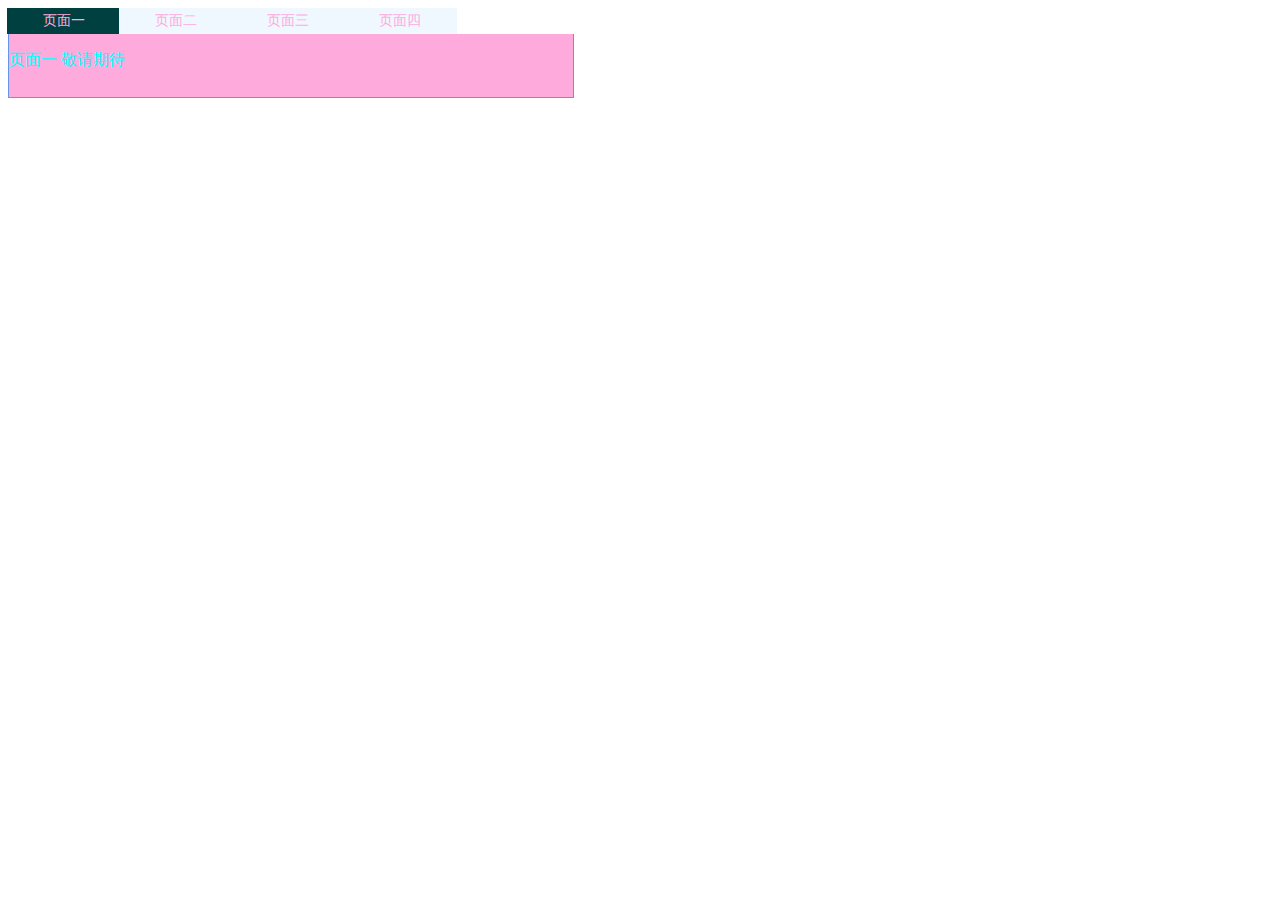
<file: src/Test.html>
<!DOCTYPE html>
<html lang="en">
<head>
    <meta charset="UTF-8">
    <title>MVR 控制</title>
    <link type="text/css" rel="stylesheet" href="../src/css/testcss.css" charset="UTF-8">

</head>
<body>

<!--<div id="headline">控制中心</div>

<!--<div id="tab" >
  <h3 class="up" onclick="go_to(1)">界面一</h3>
  <h3 onclick="go_to(2)">界面二</h3>
</div>

  <div id="one" class="block">
     <div id="Mainview" class="Mainview">
       <div id="srcdiv" >
       <h2>元素集合</h2>
        <div draggable="true" ondragstart="dsmove(event)">元素1</div>
         <div draggable="true" ondragstart="dsmove(event)">元素2</div>
     <div draggable="true" ondragstart="dsmove(event)">元素3</div>
   </div>
  <div id="destdiv"  draggable="true">
  <h2 ondragleave="return false;">目标集合</h2>
  </div>
<!-- <img id="dragico" src="favicon.ico" alt="拖动中" />
<img id="deleate" src="icon.png" alt="删除" draggable="false" />
   </div>
  </div>

  <div id="two">
<div id="discview" class="discview">
 <div class="w1200" ><bar></bar>
  <div> <a href="http://www.baidu.com">百度首页</a></div>
  <div> <a href="http://www.360.com">360首页</a></div>
  <div><a href="icon.png">图标</a></div>
   <div><a href="main%20view.html">Main 主页</a></div>
</div>
 <table>
  <tr>
    <td><a href="http://www.12345.com">12345</a> </td>
    <td><a href="http://www.baidu.com">BaiDu</a> </td>
    <td><p>导航页</p></td>
  </tr>
  <tr>
    <td><a href="http://www.sohu.com">搜狐</a> </td>
    <td><a href="http://www.163.com">网易</a></td>
    <td><p>门户网</p> </td>
  </tr>
  </table>
  </div>
  </div>
-->
<div id="tab">
  <h3 class="up" onclick="go_to(1)">页面一</h3>
  <h3 class="Noup" onclick="go_to(2)" >页面二</h3>
  <h3 class="Noup" onclick="go_to(3)">页面三</h3>
  <h3 class="Noup" onclick="go_to(4)">页面四</h3>
  <!-- first case -->
  <div id="case1" class="block">
    <!--
    <div id="Mainview" class="Mainview">
      <div id="srcdiv" >
        <h2>元素集合</h2>
        <div draggable="true" ondragstart="dsmove(event)">元素1</div>
        <div draggable="true" ondragstart="dsmove(event)">元素2</div>
        <div draggable="true" ondragstart="dsmove(event)">元素3</div>
      </div>
      <div id="destdiv"  draggable="true">
        <h2 ondragleave="return false;">目标集合</h2>
      </div>
      <!-- <img id="dragico" src="favicon.ico" alt="拖动中" /> --
      <img id="deleate" src="icon.png" alt="删除" draggable="false" />
    </div> -->
    <P>页面一 敬请期待</P>
  </div>
        <!-- secend case -->
  <div class="Noblock" id="case2" >
    <!--
    <div id="discview" class="discview">
      <div class="w1200" ><bar></bar>
        <div> <a href="http://www.baidu.com">百度首页</a></div>
        <div> <a href="http://www.360.com">360首页</a></div>
        <div><a href="icon.png">图标</a></div>
        <div><a href="main%20view.html">Main 主页</a></div>
      </div>
      <table>
        <tr>
          <td><a href="http://www.12345.com">12345</a> </td>
          <td><a href="http://www.baidu.com">BaiDu</a> </td>
          <td><p>导航页</p></td>
        </tr>
        <tr>
          <td><a href="http://www.sohu.com">搜狐</a> </td>
          <td><a href="http://www.163.com">网易</a></td>
          <td><p>门户网</p> </td>
        </tr>
      </table>
    </div> -->
  </div>
  <!-- three case -->
  <div class="Noblock" id="case3" >
    <p>第三页面 敬请期待</p>
  </div>
  <!-- four case -->
  <div class="Noblock" id="case4" >
  <p>第四页面 敬请期待</p>
  </div>
</div>
<script type="text/javascript">

  const  go_to = function(ao) {
    const h=document.getElementById("tab").getElementsByTagName("h3");
    const d=document.getElementById("tab").getElementsByTagName("div");

    //alert(d.length);
    for(var i =0 ;i<(h.length);i++){

      if(ao-1==i ){
        h[i].className+="up";
        d[i].className+="block";
      }else{
        h[i].className+="NOup";
        d[i].className+="Noblock";

      }
    }
  }
</script>
<!--<div id="footer">底部信息</div>-->
<!--<script type="text/javascript" src="./js/test_js.js"></script> -->
</body>
</html>
</file>
<file: src/css/global.css>
html, body, div, span, object, iframe,
h1, h2, h3, h4, h5, h6, p, blockquote, pre,
abbr, address, cite, code, del, dfn, em, img, ins, kbd, q, samp,
small, strong, sub, sup, var, b, i, dl, dt, dd, ol, ul, li,
fieldset, form, label, legend,
table, caption, tbody, tfoot, thead, tr, th, td,
article, aside, canvas, details, figcaption, figure,
footer, header, hgroup, menu, nav, section, summary,
time, mark, audio, video {
  margin:0;
  padding:0;
  border:0;
  font-size:100%;
  font-family: "Microsoft Yahei";
  vertical-align:baseline;
}
blockquote, q { quotes:none; }

blockquote:before, blockquote:after,
q:before, q:after { content:""; content:none; }

ins { background-color:#ff9; color:#000; text-decoration:none; }

mark { background-color:#ff9; color:#000; font-style:italic; font-weight:bold; }

del { text-decoration:line-through; }

abbr[title], dfn[title] { border-bottom:1px dotted; cursor:help; }

table { border-collapse:collapse; border-spacing:0; }

hr { display:block; height:1px; border:0; border-top:1px solid #ccc; margin:1em 0; padding:0; }

input, select { vertical-align:middle; }
ul{list-style: none;}
</file>
<file: src/css/style.css>
/*
* @Author: win
* @Date:   2016-09-09 12:12:43
* @Last Modified by:   win
* @Last Modified time: 2016-09-09 15:56:51
*/
html,body{
	width: 100%;
	height: 100%;
}
.head{
	width: 100%;
	height: 10%;
	/*background-color: #1F1F1F ;*/
  background: #1F1F1F url("../a1.png") ;
  background-size: cover;
	text-align: center;
	position: fixed;
	top: 0;
	left: 0;
	color: hsla(0,0%,89%,1.00);
  z-index: 999999;//保障显示最优权
}

.p1{
  text-align:  left;
 /* color: rgba(11, 230, 222, 0.51);*/
}
.p2{
text-align: center;
}

.nave{
	width:160px;
  top:10%;
	background: #ccc;
	position: fixed;
	left: 0;

}
.nave ul{width: 100%;height: 100%;}
.nave ul li{
	width: 100%;
	text-align: center;
	cursor: pointer;
	transition: all 0.5s;
	-webkit-transition: all 1s;
	-moz-transition: all 1s;
	-ms-transition: all 1s;
	-o-transition: all 1s;
}
.nave ul li:nth-child(even){
	background: #fff;
}
.nave ul li:nth-child(1).current{
	background: rgba(250, 45, 29, 0.75);
}
.nave ul li:nth-child(2).current{
	background: rgba(250, 185, 54, 0.75);
}
.nave ul li:nth-child(3).current{
	background: rgba(224, 250, 63, 0.75);
}
.nave ul li:nth-child(4).current{
	background: rgba(82, 250, 182, 0.75);
}
.nave ul li:nth-child(5).current{
	background: rgba(92, 198, 250, 0.75);
}
.nave ul li:nth-child(6).current{
	background: rgba(115, 65, 187, 0.75);
}
.nave ul li:nth-child(7).current{
	background: rgba(155, 1, 230, 0.75);
}
.nave ul li.hovers{
  background-color: #000;
  color:#ffaadd ;
}

.main_box {
  width: 100%;
  height: 100%;
  background: pink;
  padding: 100px 0 0 160px;
  box-sizing: border-box;
  -webkit-box-sizing: border-box;
  -moz-box-sizing: border-box;
  -ms-box-sizing: border-box;
  -o-box-sizing: border-box;

}

.main_box>div{
	width: 100%
}
.page1{
	background: rgba(250, 45, 29, 0.70);
}
.page2{
	background: rgba(250, 185, 54, 0.70);
}
.page3{
	background: rgba(224, 250, 63, 0.70);
}
.page4{
	background: rgba(82, 250, 182, 0.70);
}
.page5{
	background: rgba(92, 198, 250, 0.70);
}
.page6{
	background: rgba(115, 65, 187, 0.70);
}
.page7{
	background: rgba(155, 1, 230, 0.70);
}

.fotter{
	width: 100%;
	height: 15px;
	background: #00ff07;
  color: rgba(155, 1, 230, 0.70);
  font-size: 14px;
  text-align: center;
  position: relative;
  float: bottom;

}
</file>
<file: src/css/Page1.css>
.leftview{
  width:-webkit-calc(50% - 4px);
  width:-moz-calc(50% - 4px);
  width:calc(50% - 4px);
  height: -webkit-calc(50% - 5px);
  height:-moz-calc(50% - 5px);
  height:calc(50% - 5px);
  float: left;
  top: 1px;
  display: inline-block;
  position: relative; ;
  //background: #003eff;
  border: solid 2px #007fff;


}

.rightview{
  width:-webkit-calc(50% - 4px);
  width:-moz-calc(50% - 4px);
  width:calc(50% - 4px);
  height: -webkit-calc(50% - 5px);
  height:-moz-calc(50% - 5px);
  height:calc(50% - 5px);
  float:right;
  top: 1px;
  display: inline-block;
  position: relative;
 // background: #777620;
  border: solid 2px #007fff;
  text-align: center;
}

.bottomview{
  width:-webkit-calc(100% - 5px);
  width:-moz-calc(100% - 5px);
  width:calc(100% - 5px);
  height: -webkit-calc(50% - 5px);
  height:-moz-calc(50% - 5px);
  height:calc(50% - 5px);
  float: left;
  bottom: 2px;
  border: solid 2px #007fff;
 // background: #dad55e;
  text-align: center;
}

.List_ip{
  width:-webkit-calc(75% - 2px);
  width:-moz-calc(75% - 2px);
  width:calc(75% - 2px);
  height: 100%;
  float: left;
  display: inline-block;
 // background: #555555;
}

.Setbutton{
  width: 25%;
  height: 100%;
  float: right;
  display: inline-block;
//  background: #5f3f3f;
  border-left: #007fff solid 2px;
}

.ipciptab{
  width: 100%;
  text-align: center;
}
.heads{
  position: relative;
  top: 1px;
  //background: #007fff;
  text-align: center;

}
.tabdata{
  overflow: auto;
  height: 79%;
  border-top: dotted 2px #181eff;

}

.tabhead{
  height: 14%;
  left: 0px;
}

.tabhead th{
  text-align: center;
  font-size: 1em;
  color: #007fff;
}
.mouldname{
  height: 5%;
  text-align: center;
 // color: #b8ff0c;
}
.page1 button{
  color: #000000;
//  background: #ff1012;
}

.ipciptab tbody tr:nth-child(odd){
  background-color: #e9e9e9;
}

.ipciptab tbody tr:nth-child(even){
  background: #ffffff;
}

.ipciptab tbody tr:nth-child(odd) input{
  background-color: #e9e9e9;
  text-align: center;

}

.ipciptab tbody tr:nth-child(even) input{
  background: #ffffff;
  text-align: center;

}

.tabdata td{
  width: 20%;
}

.Setbutton div{
 display: inline;
  width:-webkit-calc(50% + 4px);
  width:-moz-calc(50% + 4px);
  width:calc(50% + 4px);
  height: 50%;
}

.page1 h4{
  float: top;
  color: #007fff;
  height: 20px;
}

.heads :nth-child(1){
  left: 0px;
  position: relative;
}

.heads :nth-child(5) button{
  background:#e9e9e9;
  width: 100%;
  height: 100%;
 // color: white;
}

.heads  :nth-child(6) button{
  background:#aaaaaa;
  width: 100%;
  height: 100%;
// color: white;
}

.Setbutton div{
  width: 49%;
  height: 33%;
  display: inline-block;
}

.Setbutton :nth-child(1)  button{
  width: 100%;
  height: 100%;
  background: #aaaaaa;
  font-size: 1em ;
  //color: #ffffff;
}

.Setbutton  :nth-child(2) button{
  width: 100%;
  height: 100%;
  background: #e9e9e9;
  font-size: 1em ;
//color: #ffffff;
}

.Setbutton :nth-child(4)  button{
  width: 100%;
  height: 100%;
  background: #aaaaaa;
  font-size: 1em ;
//color: #ffffff;
}

.Setbutton  :nth-child(3) button{
  width: 100%;
  height: 100%;
  background: #e9e9e9;
  font-size: 1em ;
//color: #ffffff;
}
.Setbutton :nth-child(5)  button{
  width: 100%;
  height: 100%;
  background: #aaaaaa;
  font-size: 1em ;
//color: #ffffff;
}

.Setbutton  :nth-child(6) button{
  width: 100%;
  height: 100%;
  background: #e9e9e9;
  font-size: 1em ;
//color: #ffffff;
}
</file>
<file: src/css/Page2.css>
.leftview_page2{
  width: 20%;
  height: 100%;
  position: relative;
  float: left;
  display: inline-block;
}

.rightview_page2{
  width:-webkit-calc(80% - 2px);
  width:-moz-calc(80% - 2px);
  width:calc(80% - 2px);
  height: 100%;
  position: relative;
  float: right;
  background: #aaaaaa;
  border-left: #007fff 2px solid;
  display: inline-block;
}

.choosegroup{
  width: 100%;
  height: 5%;
  display: inline-block;

}

.ip_list{
  width: 100%;
  height:-webkit-calc(85% - 4px);
  height:-moz-calc(85% - 4px);
  height:calc(85% - 4px);
  overflow: auto;
  border-top: #007fff 2px solid;
  border-bottom:#007fff 2px solid;
  text-align: center;
}

.set{
  width: 100%;
  height: -webkit-calc(10% - 3px);
  height:-moz-calc(10% - 3px);
  height:calc(10% - 3px);
  display: inline-block;
  float: bottom;
  bottom: 2px;

}

.ip_group{
  width:-webkit-calc(50% - 1px);
  width:-moz-calc(50% - 1px);
  width:calc(50% - 1px);
  height: 100%;
  display: inline-block;

}

.GRouplist{
  width: 100%;
  height: 100%;
// font-size: 12px;
  background: white;
}

.viwelist{
  width:100%;
  height: 100%;
  //font-size: 12px;
  background: #e9e9e9;
}

.viewnumber{
  width:-webkit-calc(50% + 1px);
  width:-moz-calc(50% + 1px);
  width:calc(50% + 1px);
  height: 100%;
  display: inline-block;
  float: right;


}

.page2_button{
  width:-webkit-calc(50% - 0px);
  width:-moz-calc(50%- 0px);
  width:calc(50% - 0px);
  height:-webkit-calc(50% + 1px);
  height:-moz-calc(50% + 1px);
  height:calc(50% + 1px);
  display: inline;
  margin: 0px;
  padding: 0px;
}


.set :nth-child(odd){
  float: left;

}

.set :nth-child(1) button{
  background: #aaaaaa;
  width: 100%;
  height: 100%;
}

.set :nth-child(2) button{
  background: #e9e9e9;
  width: 100%;
  height: 100%;
}

.set :nth-child(4) button{
  background: #aaaaaa;
  width: 100%;
  height: 100%;
}

.set :nth-child(3) button{
  background: #e9e9e9;
  width: 100%;
  height: 100%;
}

.set :nth-child(even){
  float: right;
}

.page2_button button{
  width: 100%;
  height: 100%;
}

.choosegroup section{
  width: 100%;
  height: 100%;
}

.ip_list div:nth-child(even){
  background: #e9e9e9;
  height: 60px;
  width: 100%;
  line-height: 60px;
}

.ip_list div:nth-child(odd){
  background: white;
  height: 60px;
  width: 100%;
  text-align: center;
  line-height: 60px;

}

#base_canvas{
  z-index: 10;
  position:absolute;
  float: left;
  display: inline-block;
  //background: #dad55e;
 // color: #dad55e;
}

.topview{
  width: 100%;
  height:-webkit-calc(10% + 4px);
  height:-moz-calc(10% + 4px);
  height:calc(10% + 4px);
  border-top: #c4caff solid;
  background: #f4ff6d;
}

.mainviews {
  font-size: 15px;
  color: #181eff;
  width: 100%;
  height:-webkit-calc(90% - 2px);
  height:-moz-calc(90% - 2px);
  height:calc(90% - 2px);
  border-top: #007fff solid;
  text-align: center;
  position: absolute;
  z-index: 11;
  background:  rgba(250, 185, 54, 0.50);
  display: inline-block;
}

.mainviews1 {
  font-size: 15px;
  color: #181eff;
  width: 100%;
  height:-webkit-calc(90% - 2px);
  height:-moz-calc(90% - 2px);
  height:calc(90% - 2px);
  border-top: #007fff solid;
  text-align: center;
  position: absolute;
  z-index: 11;
  background: #1F1F1F;
  display: inline-block;
  -moz-user-select: none;
  -webkit-user-select: none;
}

.topview_close{
 // width: 10%;
  height: 100%;
  display: inline;
  float: right;
  background: #ffaadd;
}

.topview_max{
 // width: 10%;
  height: 100%;
  display: inline;
  float:right;
  top: -2px;
  //left: -11%;
}

.topview_max button{
  width: 100%;
  height: 100%;
  background: #1dffa0;
  background-image: url("../img/maxico.png");
  background-size: cover;
}

.topview_close button{
  width: 100%;
  height: 100%;
  background: #ff6b8c url("../img/closeico.png");
  background-size: cover;
}
</file>
<file: src/css/testcss.css>
@charset "UTF-8";
/*
*{
  padding: 0;
  margin: 0;
}
body{
  width: auto;
  height: auto;
}
.w1200>div{
  display: inline-block;
  border: 5px chartreuse;
}
a{
  text-decoration: none;
  display: block;
  width: 200px;
  padding:10px;
  background-color:greenyellow;
}
a:hover{
  background-color: black;
  font-family: "华文正楷";
  font-weight: bold;

}
ul{
  list-style: none;
  background: url("favicon.ico");

}

#Mainview{
  width: 100%;
  position: relative;
  color: #cccccc;
  border: 1px solid skyblue;
}

#Mainview:after{
  display: block;
  visibility: hidden;
  font-size: 0;
  line-height: 0;
  clear: both;
  content: "";
}
#discview{
  float: bottom;

  color: #b3d4fc;
}
#srcdiv{
  float: left;
  width: auto;
  border:3px double #004040;
  background: #b3d4fc;
  overflow: auto;


}
#srcdiv >div{
  color: black;
  margin: 5px;
}
#destdiv{
  position: absolute;
  top: 0px;
  right: 0px;
  broder:3px solid #ffaadd;
  width: 200px;
  float:right;
  background: #fca7aa;
  overflow: auto;

}
/*#destdiv >div{
  color: #004040;
  margin: 5px;
}
#deleate{

  clear:both;
  float: left;

}
#headline , #footer {
  width: 100%;
  height: 30px;
  background: #888888;
  text-align: center;
}
#footer{
  clear: bottom;
}
*/
#tab{
  position: relative;
  width: 570px;
}
#tab div {
  position: absolute;
  top: 26px;
  left: 0;
  width: 564px;
  border: solid cornflowerblue;
  border-width: 0 1px 1px;
  display: none;
  color: aqua;
  background-color: #ffaadd;
  -webkit-transition: color 4s linear;
  -o-transition: background-color 4s linear;

}

#tab  .block  {
  display: block;
  padding-bottom: 10px;
}
#tab h3{
  float: left;
  width: 114px;
  height: 26px;
  margin: 0 -1px;
  line-height:26px;
  font-size: 14px;
  font-weight: normal;
  text-align: center;
  color: #ffaadd;
  background: aliceblue;
  cursor: pointer;
  -webkit-transition: background-color ease;
  -moz-transition: background-color  ease;
  -o-transition: background-color ease;
}
#tab  .up {
  background: #004040;
}
</file>
